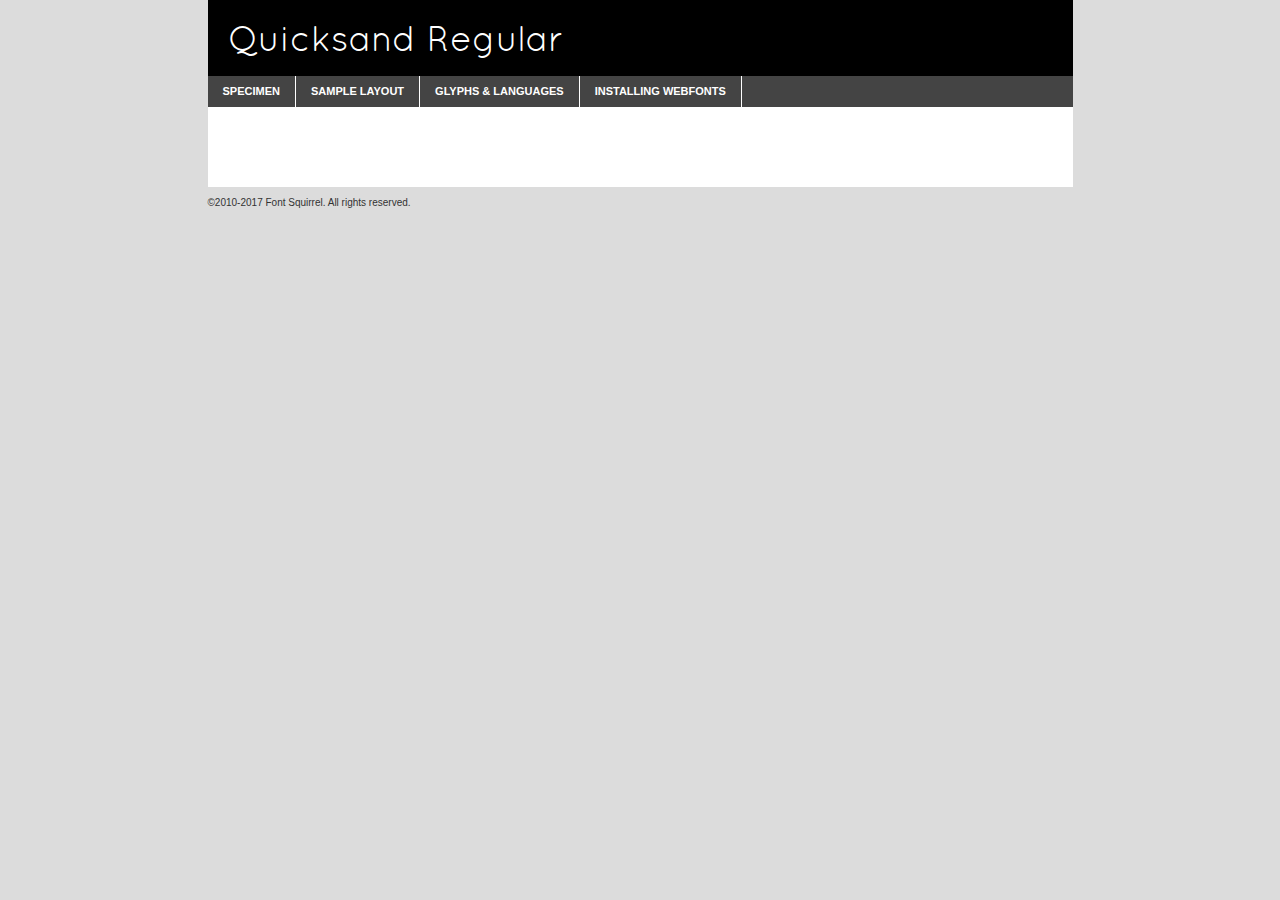
<file: css/fonts/quicksand/quicksand-regular-demo.html>
<!DOCTYPE html PUBLIC "-//W3C//DTD XHTML 1.0 Transitional//EN"
	"http://www.w3.org/TR/xhtml1/DTD/xhtml1-transitional.dtd">

<html xmlns="http://www.w3.org/1999/xhtml" xml:lang="en" lang="en">
<head>
	<meta http-equiv="Content-Type" content="text/html; charset=utf-8" />
	<script src="http://ajax.googleapis.com/ajax/libs/jquery/1.7.2/jquery.min.js" type="text/javascript" charset="utf-8"></script>
	<script type="text/javascript">
	(function($){$.fn.easyTabs=function(option){var param=jQuery.extend({fadeSpeed:"fast",defaultContent:1,activeClass:'active'},option);$(this).each(function(){var thisId="#"+this.id;if(param.defaultContent==''){param.defaultContent=1;}
	if(typeof param.defaultContent=="number")
	{var defaultTab=$(thisId+" .tabs li:eq("+(param.defaultContent-1)+") a").attr('href').substr(1);}else{var defaultTab=param.defaultContent;}
	$(thisId+" .tabs li a").each(function(){var tabToHide=$(this).attr('href').substr(1);$("#"+tabToHide).addClass('easytabs-tab-content');});hideAll();changeContent(defaultTab);function hideAll(){$(thisId+" .easytabs-tab-content").hide();}
	function changeContent(tabId){hideAll();$(thisId+" .tabs li").removeClass(param.activeClass);$(thisId+" .tabs li a[href=#"+tabId+"]").closest('li').addClass(param.activeClass);if(param.fadeSpeed!="none")
	{$(thisId+" #"+tabId).fadeIn(param.fadeSpeed);}else{$(thisId+" #"+tabId).show();}}
	$(thisId+" .tabs li").click(function(){var tabId=$(this).find('a').attr('href').substr(1);changeContent(tabId);return false;});});}})(jQuery);
	</script>
	<link rel="stylesheet" href="specimen_files/specimen_stylesheet.css" type="text/css" charset="utf-8" />
	<link rel="stylesheet" href="stylesheet.css" type="text/css" charset="utf-8" />

	<style type="text/css">
					body{
				font-family: 'quicksandregular';
							}
		</style>

	<title>Quicksand Regular Specimen</title>
	
	
	<script type="text/javascript" charset="utf-8">
		$(document).ready(function() {
			$('#container').easyTabs({defaultContent:1});
		});
	</script>
</head>

<body>
<div id="container">
	<div id="header">
		Quicksand Regular	</div>
	<ul class="tabs">
		<li><a href="#specimen">Specimen</a></li>
		<li><a href="#layout">Sample Layout</a></li>
				<li><a href="#glyphs">Glyphs &amp; Languages</a></li>
		<li><a href="#installing">Installing Webfonts</a></li>
		
	</ul>
	
	<div id="main_content">

		
			<div id="specimen">
		
				<div class="section">
					<div class="grid12 firstcol">
						<div class="huge">AaBb</div>
					</div>
				</div>
		
				<div class="section">
					<div class="glyph_range">A&#x200B;B&#x200b;C&#x200b;D&#x200b;E&#x200b;F&#x200b;G&#x200b;H&#x200b;I&#x200b;J&#x200b;K&#x200b;L&#x200b;M&#x200b;N&#x200b;O&#x200b;P&#x200b;Q&#x200b;R&#x200b;S&#x200b;T&#x200b;U&#x200b;V&#x200b;W&#x200b;X&#x200b;Y&#x200b;Z&#x200b;a&#x200b;b&#x200b;c&#x200b;d&#x200b;e&#x200b;f&#x200b;g&#x200b;h&#x200b;i&#x200b;j&#x200b;k&#x200b;l&#x200b;m&#x200b;n&#x200b;o&#x200b;p&#x200b;q&#x200b;r&#x200b;s&#x200b;t&#x200b;u&#x200b;v&#x200b;w&#x200b;x&#x200b;y&#x200b;z&#x200b;1&#x200b;2&#x200b;3&#x200b;4&#x200b;5&#x200b;6&#x200b;7&#x200b;8&#x200b;9&#x200b;0&#x200b;&amp;&#x200b;.&#x200b;,&#x200b;?&#x200b;!&#x200b;&#64;&#x200b;(&#x200b;)&#x200b;#&#x200b;$&#x200b;%&#x200b;*&#x200b;+&#x200b;-&#x200b;=&#x200b;:&#x200b;;</div>
				</div>
				<div class="section">
					<div class="grid12 firstcol">
						<table class="sample_table">
							<tr><td>10</td><td class="size10">abcdefghijklmnopqrstuvwxyzABCDEFGHIJKLMNOPQRSTUVWXYZ0123456789abcdefghijklmnopqrstuvwxyzABCDEFGHIJKLMNOPQRSTUVWXYZ0123456789abcdefghijklmnopqrstuvwxyzABCDEFGHIJKLMNOPQRSTUVWXYZ</td></tr>
							<tr><td>11</td><td class="size11">abcdefghijklmnopqrstuvwxyzABCDEFGHIJKLMNOPQRSTUVWXYZ0123456789abcdefghijklmnopqrstuvwxyzABCDEFGHIJKLMNOPQRSTUVWXYZ0123456789abcdefghijklmnopqrstuvwxyzABCDEFGHIJKLMNOPQRSTUVWXYZ</td></tr>
							<tr><td>12</td><td class="size12">abcdefghijklmnopqrstuvwxyzABCDEFGHIJKLMNOPQRSTUVWXYZ0123456789abcdefghijklmnopqrstuvwxyzABCDEFGHIJKLMNOPQRSTUVWXYZ0123456789abcdefghijklmnopqrstuvwxyzABCDEFGHIJKLMNOPQRSTUVWXYZ</td></tr>
							<tr><td>13</td><td class="size13">abcdefghijklmnopqrstuvwxyzABCDEFGHIJKLMNOPQRSTUVWXYZ0123456789abcdefghijklmnopqrstuvwxyzABCDEFGHIJKLMNOPQRSTUVWXYZ0123456789abcdefghijklmnopqrstuvwxyzABCDEFGHIJKLMNOPQRSTUVWXYZ</td></tr>
							<tr><td>14</td><td class="size14">abcdefghijklmnopqrstuvwxyzABCDEFGHIJKLMNOPQRSTUVWXYZ0123456789abcdefghijklmnopqrstuvwxyzABCDEFGHIJKLMNOPQRSTUVWXYZ0123456789abcdefghijklmnopqrstuvwxyzABCDEFGHIJKLMNOPQRSTUVWXYZ</td></tr>
							<tr><td>16</td><td class="size16">abcdefghijklmnopqrstuvwxyzABCDEFGHIJKLMNOPQRSTUVWXYZ0123456789abcdefghijklmnopqrstuvwxyzABCDEFGHIJKLMNOPQRSTUVWXYZ</td></tr>
							<tr><td>18</td><td class="size18">abcdefghijklmnopqrstuvwxyzABCDEFGHIJKLMNOPQRSTUVWXYZ0123456789abcdefghijklmnopqrstuvwxyzABCDEFGHIJKLMNOPQRSTUVWXYZ</td></tr>
							<tr><td>20</td><td class="size20">abcdefghijklmnopqrstuvwxyzABCDEFGHIJKLMNOPQRSTUVWXYZ0123456789abcdefghijklmnopqrstuvwxyzABCDEFGHIJKLMNOPQRSTUVWXYZ</td></tr>
							<tr><td>24</td><td class="size24">abcdefghijklmnopqrstuvwxyzABCDEFGHIJKLMNOPQRSTUVWXYZ0123456789abcdefghijklmnopqrstuvwxyzABCDEFGHIJKLMNOPQRSTUVWXYZ</td></tr>
							<tr><td>30</td><td class="size30">abcdefghijklmnopqrstuvwxyzABCDEFGHIJKLMNOPQRSTUVWXYZ0123456789abcdefghijklmnopqrstuvwxyzABCDEFGHIJKLMNOPQRSTUVWXYZ</td></tr>
							<tr><td>36</td><td class="size36">abcdefghijklmnopqrstuvwxyzABCDEFGHIJKLMNOPQRSTUVWXYZ0123456789abcdefghijklmnopqrstuvwxyzABCDEFGHIJKLMNOPQRSTUVWXYZ</td></tr>
							<tr><td>48</td><td class="size48">abcdefghijklmnopqrstuvwxyzABCDEFGHIJKLMNOPQRSTUVWXYZ0123456789abcdefghijklmnopqrstuvwxyzABCDEFGHIJKLMNOPQRSTUVWXYZ</td></tr>
							<tr><td>60</td><td class="size60">abcdefghijklmnopqrstuvwxyzABCDEFGHIJKLMNOPQRSTUVWXYZ0123456789abcdefghijklmnopqrstuvwxyzABCDEFGHIJKLMNOPQRSTUVWXYZ</td></tr>
							<tr><td>72</td><td class="size72">abcdefghijklmnopqrstuvwxyzABCDEFGHIJKLMNOPQRSTUVWXYZ0123456789abcdefghijklmnopqrstuvwxyzABCDEFGHIJKLMNOPQRSTUVWXYZ</td></tr>
							<tr><td>90</td><td class="size90">abcdefghijklmnopqrstuvwxyzABCDEFGHIJKLMNOPQRSTUVWXYZ0123456789abcdefghijklmnopqrstuvwxyzABCDEFGHIJKLMNOPQRSTUVWXYZ</td></tr>
						</table>
				
					</div>
			
				</div>
		
		
		
								<div class="section" id="bodycomparison">


										<div id="xheight">
				<div class="fontbody">&#x25FC;&#x25FC;&#x25FC;&#x25FC;&#x25FC;&#x25FC;&#x25FC;&#x25FC;&#x25FC;&#x25FC;&#x25FC;&#x25FC;&#x25FC;&#x25FC;&#x25FC;&#x25FC;&#x25FC;&#x25FC;&#x25FC;&#x25FC;&#x25FC;&#x25FC;&#x25FC;&#x25FC;&#x25FC;&#x25FC;&#x25FC;&#x25FC;&#x25FC;&#x25FC;&#x25FC;&#x25FC;&#x25FC;&#x25FC;&#x25FC;&#x25FC;&#x25FC;&#x25FC;&#x25FC;&#x25FC;&#x25FC;&#x25FC;&#x25FC;&#x25FC;&#x25FC;&#x25FC;&#x25FC;&#x25FC;&#x25FC;&#x25FC;&#x25FC;&#x25FC;&#x25FC;&#x25FC;&#x25FC;&#x25FC;&#x25FC;&#x25FC;&#x25FC;&#x25FC;&#x25FC;&#x25FC;&#x25FC;&#x25FC;&#x25FC;&#x25FC;&#x25FC;&#x25FC;&#x25FC;&#x25FC;&#x25FC;&#x25FC;&#x25FC;&#x25FC;&#x25FC;&#x25FC;&#x25FC;&#x25FC;&#x25FC;&#x25FC;&#x25FC;&#x25FC;&#x25FC;&#x25FC;&#x25FC;&#x25FC;&#x25FC;&#x25FC;&#x25FC;&#x25FC;&#x25FC;&#x25FC;&#x25FC;&#x25FC;&#x25FC;&#x25FC;&#x25FC;&#x25FC;&#x25FC;body</div><div class="arialbody">body</div><div class="verdanabody">body</div><div class="georgiabody">body</div></div>
										<div class="fontbody" style="z-index:1">
											body<span>Quicksand Regular</span>
										</div>
										<div class="arialbody" style="z-index:1">
											body<span>Arial</span>
										</div>
										<div class="verdanabody" style="z-index:1">
											body<span>Verdana</span>
										</div>
										<div class="georgiabody" style="z-index:1">
											body<span>Georgia</span>
										</div>



								</div>
		
		
				<div class="section psample psample_row1" id="">
					
					<div class="grid2 firstcol">
						<p class="size10"><span>10.</span>Aenean lacinia bibendum nulla sed consectetur. Fusce dapibus, tellus ac cursus commodo, tortor mauris condimentum nibh, ut fermentum massa justo sit amet risus. Nullam id dolor id nibh ultricies vehicula ut id elit. Cum sociis natoque penatibus et magnis dis parturient montes, nascetur ridiculus mus. Nulla vitae elit libero, a pharetra augue.</p>
			
					</div>
					<div class="grid3">
						<p class="size11"><span>11.</span>Aenean lacinia bibendum nulla sed consectetur. Fusce dapibus, tellus ac cursus commodo, tortor mauris condimentum nibh, ut fermentum massa justo sit amet risus. Nullam id dolor id nibh ultricies vehicula ut id elit. Cum sociis natoque penatibus et magnis dis parturient montes, nascetur ridiculus mus. Nulla vitae elit libero, a pharetra augue.</p>
			
					</div>
					<div class="grid3">
						<p class="size12"><span>12.</span>Aenean lacinia bibendum nulla sed consectetur. Fusce dapibus, tellus ac cursus commodo, tortor mauris condimentum nibh, ut fermentum massa justo sit amet risus. Nullam id dolor id nibh ultricies vehicula ut id elit. Cum sociis natoque penatibus et magnis dis parturient montes, nascetur ridiculus mus. Nulla vitae elit libero, a pharetra augue.</p>
			
					</div>
					<div class="grid4">
						<p class="size13"><span>13.</span>Aenean lacinia bibendum nulla sed consectetur. Fusce dapibus, tellus ac cursus commodo, tortor mauris condimentum nibh, ut fermentum massa justo sit amet risus. Nullam id dolor id nibh ultricies vehicula ut id elit. Cum sociis natoque penatibus et magnis dis parturient montes, nascetur ridiculus mus. Nulla vitae elit libero, a pharetra augue.</p>
			
					</div>
					<div class="white_blend"></div>
					
				</div>
				<div class="section psample psample_row2" id="">
					<div class="grid3 firstcol">
						<p class="size14"><span>14.</span>Aenean lacinia bibendum nulla sed consectetur. Fusce dapibus, tellus ac cursus commodo, tortor mauris condimentum nibh, ut fermentum massa justo sit amet risus. Nullam id dolor id nibh ultricies vehicula ut id elit. Cum sociis natoque penatibus et magnis dis parturient montes, nascetur ridiculus mus. Nulla vitae elit libero, a pharetra augue.</p>
			
					</div>
					<div class="grid4">
						<p class="size16"><span>16.</span>Aenean lacinia bibendum nulla sed consectetur. Fusce dapibus, tellus ac cursus commodo, tortor mauris condimentum nibh, ut fermentum massa justo sit amet risus. Nullam id dolor id nibh ultricies vehicula ut id elit. Cum sociis natoque penatibus et magnis dis parturient montes, nascetur ridiculus mus. Nulla vitae elit libero, a pharetra augue.</p>
			
					</div>
					<div class="grid5">
						<p class="size18"><span>18.</span>Aenean lacinia bibendum nulla sed consectetur. Fusce dapibus, tellus ac cursus commodo, tortor mauris condimentum nibh, ut fermentum massa justo sit amet risus. Nullam id dolor id nibh ultricies vehicula ut id elit. Cum sociis natoque penatibus et magnis dis parturient montes, nascetur ridiculus mus. Nulla vitae elit libero, a pharetra augue.</p>
			
					</div>

					<div class="white_blend"></div>

				</div>
				
				<div class="section psample psample_row3" id="">
					<div class="grid5 firstcol">
						<p class="size20"><span>20.</span>Aenean lacinia bibendum nulla sed consectetur. Fusce dapibus, tellus ac cursus commodo, tortor mauris condimentum nibh, ut fermentum massa justo sit amet risus. Nullam id dolor id nibh ultricies vehicula ut id elit. Cum sociis natoque penatibus et magnis dis parturient montes, nascetur ridiculus mus. Nulla vitae elit libero, a pharetra augue.</p>
					</div>
					<div class="grid7">
						<p class="size24"><span>24.</span>Aenean lacinia bibendum nulla sed consectetur. Fusce dapibus, tellus ac cursus commodo, tortor mauris condimentum nibh, ut fermentum massa justo sit amet risus. Nullam id dolor id nibh ultricies vehicula ut id elit. Cum sociis natoque penatibus et magnis dis parturient montes, nascetur ridiculus mus. Nulla vitae elit libero, a pharetra augue.</p>
					</div>
					
					<div class="white_blend"></div>
					
				</div>
				
				<div class="section psample psample_row4" id="">
					<div class="grid12 firstcol">
						<p class="size30"><span>30.</span>Aenean lacinia bibendum nulla sed consectetur. Fusce dapibus, tellus ac cursus commodo, tortor mauris condimentum nibh, ut fermentum massa justo sit amet risus. Nullam id dolor id nibh ultricies vehicula ut id elit. Cum sociis natoque penatibus et magnis dis parturient montes, nascetur ridiculus mus. Nulla vitae elit libero, a pharetra augue.</p>
					</div>
					<div class="white_blend"></div>
					
				</div>
				
				
				
				<div class="section psample psample_row1 fullreverse">
					<div class="grid2 firstcol">
						<p class="size10"><span>10.</span>Aenean lacinia bibendum nulla sed consectetur. Fusce dapibus, tellus ac cursus commodo, tortor mauris condimentum nibh, ut fermentum massa justo sit amet risus. Nullam id dolor id nibh ultricies vehicula ut id elit. Cum sociis natoque penatibus et magnis dis parturient montes, nascetur ridiculus mus. Nulla vitae elit libero, a pharetra augue.</p>
			
					</div>
					<div class="grid3">
						<p class="size11"><span>11.</span>Aenean lacinia bibendum nulla sed consectetur. Fusce dapibus, tellus ac cursus commodo, tortor mauris condimentum nibh, ut fermentum massa justo sit amet risus. Nullam id dolor id nibh ultricies vehicula ut id elit. Cum sociis natoque penatibus et magnis dis parturient montes, nascetur ridiculus mus. Nulla vitae elit libero, a pharetra augue.</p>
			
					</div>
					<div class="grid3">
						<p class="size12"><span>12.</span>Aenean lacinia bibendum nulla sed consectetur. Fusce dapibus, tellus ac cursus commodo, tortor mauris condimentum nibh, ut fermentum massa justo sit amet risus. Nullam id dolor id nibh ultricies vehicula ut id elit. Cum sociis natoque penatibus et magnis dis parturient montes, nascetur ridiculus mus. Nulla vitae elit libero, a pharetra augue.</p>
			
					</div>
					<div class="grid4">
						<p class="size13"><span>13.</span>Aenean lacinia bibendum nulla sed consectetur. Fusce dapibus, tellus ac cursus commodo, tortor mauris condimentum nibh, ut fermentum massa justo sit amet risus. Nullam id dolor id nibh ultricies vehicula ut id elit. Cum sociis natoque penatibus et magnis dis parturient montes, nascetur ridiculus mus. Nulla vitae elit libero, a pharetra augue.</p>
			
					</div>
					<div class="black_blend"></div>
					
				</div>
				
				<div class="section psample psample_row2 fullreverse">
					<div class="grid3 firstcol">
						<p class="size14"><span>14.</span>Aenean lacinia bibendum nulla sed consectetur. Fusce dapibus, tellus ac cursus commodo, tortor mauris condimentum nibh, ut fermentum massa justo sit amet risus. Nullam id dolor id nibh ultricies vehicula ut id elit. Cum sociis natoque penatibus et magnis dis parturient montes, nascetur ridiculus mus. Nulla vitae elit libero, a pharetra augue.</p>
			
					</div>
					<div class="grid4">
						<p class="size16"><span>16.</span>Aenean lacinia bibendum nulla sed consectetur. Fusce dapibus, tellus ac cursus commodo, tortor mauris condimentum nibh, ut fermentum massa justo sit amet risus. Nullam id dolor id nibh ultricies vehicula ut id elit. Cum sociis natoque penatibus et magnis dis parturient montes, nascetur ridiculus mus. Nulla vitae elit libero, a pharetra augue.</p>
			
					</div>
					<div class="grid5">
						<p class="size18"><span>18.</span>Aenean lacinia bibendum nulla sed consectetur. Fusce dapibus, tellus ac cursus commodo, tortor mauris condimentum nibh, ut fermentum massa justo sit amet risus. Nullam id dolor id nibh ultricies vehicula ut id elit. Cum sociis natoque penatibus et magnis dis parturient montes, nascetur ridiculus mus. Nulla vitae elit libero, a pharetra augue.</p>
			
					</div>
					<div class="black_blend"></div>

				</div>
				
				<div class="section psample fullreverse psample_row3" id="">
					<div class="grid5 firstcol">
						<p class="size20"><span>20.</span>Aenean lacinia bibendum nulla sed consectetur. Fusce dapibus, tellus ac cursus commodo, tortor mauris condimentum nibh, ut fermentum massa justo sit amet risus. Nullam id dolor id nibh ultricies vehicula ut id elit. Cum sociis natoque penatibus et magnis dis parturient montes, nascetur ridiculus mus. Nulla vitae elit libero, a pharetra augue.</p>
					</div>
					<div class="grid7">
						<p class="size24"><span>24.</span>Aenean lacinia bibendum nulla sed consectetur. Fusce dapibus, tellus ac cursus commodo, tortor mauris condimentum nibh, ut fermentum massa justo sit amet risus. Nullam id dolor id nibh ultricies vehicula ut id elit. Cum sociis natoque penatibus et magnis dis parturient montes, nascetur ridiculus mus. Nulla vitae elit libero, a pharetra augue.</p>
					</div>
					
					<div class="black_blend"></div>
					
				</div>
				
				<div class="section psample fullreverse psample_row4" id="" style="border-bottom: 20px #000 solid;">
					<div class="grid12 firstcol">
						<p class="size30"><span>30.</span>Aenean lacinia bibendum nulla sed consectetur. Fusce dapibus, tellus ac cursus commodo, tortor mauris condimentum nibh, ut fermentum massa justo sit amet risus. Nullam id dolor id nibh ultricies vehicula ut id elit. Cum sociis natoque penatibus et magnis dis parturient montes, nascetur ridiculus mus. Nulla vitae elit libero, a pharetra augue.</p>
					</div>
					<div class="black_blend"></div>
					
				</div>
				
				
				
				
			</div>
			
			<div id="layout">
				
				<div class="section">
					
					<div class="grid12 firstcol">
						<h1>Lorem Ipsum Dolor</h1>
						<h2>Etiam porta sem malesuada magna mollis euismod</h2>
						
						<p class="byline">By <a href="#link">Aenean Lacinia</a></p>
					</div>
				</div>
				<div class="section">
					<div class="grid8 firstcol">
						<p class="large">Donec sed odio dui. Morbi leo risus, porta ac consectetur ac, vestibulum at eros. Fusce dapibus, tellus ac cursus commodo, tortor mauris condimentum nibh, ut fermentum massa justo sit amet risus. </p>

						
						<h3>Pellentesque ornare sem</h3>

						<p>Maecenas sed diam eget risus varius blandit sit amet non magna. Maecenas faucibus mollis interdum. Donec ullamcorper nulla non metus auctor fringilla. Nullam id dolor id nibh ultricies vehicula ut id elit. Nullam id dolor id nibh ultricies vehicula ut id elit. </p>

						<p>Aenean eu leo quam. Pellentesque ornare sem lacinia quam venenatis vestibulum. Lorem ipsum dolor sit amet, consectetur adipiscing elit. Cum sociis natoque penatibus et magnis dis parturient montes, nascetur ridiculus mus. </p>

						<p>Nulla vitae elit libero, a pharetra augue. Praesent commodo cursus magna, vel scelerisque nisl consectetur et. Aenean lacinia bibendum nulla sed consectetur. </p>

						<p>Nullam quis risus eget urna mollis ornare vel eu leo. Nullam quis risus eget urna mollis ornare vel eu leo. Maecenas sed diam eget risus varius blandit sit amet non magna. Donec ullamcorper nulla non metus auctor fringilla. </p>

						<h3>Cras mattis consectetur</h3>

						<p>Aenean eu leo quam. Pellentesque ornare sem lacinia quam venenatis vestibulum. Aenean lacinia bibendum nulla sed consectetur. Integer posuere erat a ante venenatis dapibus posuere velit aliquet. Cras mattis consectetur purus sit amet fermentum. </p>

						<p>Nullam id dolor id nibh ultricies vehicula ut id elit. Nullam quis risus eget urna mollis ornare vel eu leo. Cras mattis consectetur purus sit amet fermentum.</p>
					</div>
					
					<div class="grid4 sidebar">
						
						<div class="box reverse">
							<p class="last">Nullam quis risus eget urna mollis ornare vel eu leo. Donec ullamcorper nulla non metus auctor fringilla. Cras mattis consectetur purus sit amet fermentum. Sed posuere consectetur est at lobortis. Lorem ipsum dolor sit amet, consectetur adipiscing elit. </p>
						</div>
						
						<p class="caption">Maecenas sed diam eget risus varius.</p>

						<p>Vestibulum id ligula porta felis euismod semper. Integer posuere erat a ante venenatis dapibus posuere velit aliquet. Vestibulum id ligula porta felis euismod semper. Sed posuere consectetur est at lobortis. Maecenas sed diam eget risus varius blandit sit amet non magna. Fusce dapibus, tellus ac cursus commodo, tortor mauris condimentum nibh, ut fermentum massa justo sit amet risus. </p>

					

						<p>Duis mollis, est non commodo luctus, nisi erat porttitor ligula, eget lacinia odio sem nec elit. Aenean lacinia bibendum nulla sed consectetur. Vivamus sagittis lacus vel augue laoreet rutrum faucibus dolor auctor. Aenean lacinia bibendum nulla sed consectetur. Nullam quis risus eget urna mollis ornare vel eu leo. </p>

						<p>Praesent commodo cursus magna, vel scelerisque nisl consectetur et. Donec ullamcorper nulla non metus auctor fringilla. Maecenas faucibus mollis interdum. Fusce dapibus, tellus ac cursus commodo, tortor mauris condimentum nibh, ut fermentum massa justo sit amet risus. </p>

					</div>
				</div>
				
			</div>


			



		<div id="glyphs">
			<div class="section">
				<div class="grid12 firstcol">
			
				<h1>Language Support</h1>
				<p>The subset of Quicksand Regular in this kit supports the following languages:<br />
			
					Albanian, Basque, Breton, Chamorro, Danish, Dutch, English, Faroese, Finnish, French, Frisian, Galician, German, Icelandic, Italian, Malagasy, Norwegian, Portuguese, Spanish, Alsatian, Aragonese, Arapaho, Arrernte, Asturian, Aymara, Bislama, Cebuano, Corsican, Fijian, French_creole, Genoese, Gilbertese, Greenlandic, Haitian_creole, Hiligaynon, Hmong, Hopi, Ibanag, Iloko_ilokano, Indonesian, Interglossa_glosa, Interlingua, Irish_gaelic, Jerriais, Lojban, Lombard, Luxembourgeois, Manx, Mohawk, Norfolk_pitcairnese, Occitan, Oromo, Pangasinan, Papiamento, Piedmontese, Potawatomi, Rhaeto-romance, Romansh, Rotokas, Sami_lule, Samoan, Sardinian, Scots_gaelic, Seychelles_creole, Shona, Sicilian, Somali, Southern_ndebele, Swahili, Swati_swazi, Tagalog_filipino_pilipino, Tetum, Tok_pisin, Uyghur_latinized, Volapuk, Walloon, Warlpiri, Xhosa, Yapese, Zulu, Latinbasic, Ubasic, Demo				</p>
				<h1>Glyph Chart</h1>
				<p>The subset of Quicksand Regular in this kit includes all the glyphs listed below. Unicode entities are included above each glyph to help you insert individual characters into your layout.</p>
				<div id="glyph_chart">
			
																														 <div><p>&amp;#32;</p>&#32;</div>
																				 <div><p>&amp;#33;</p>&#33;</div>
																				 <div><p>&amp;#34;</p>&#34;</div>
																				 <div><p>&amp;#35;</p>&#35;</div>
																				 <div><p>&amp;#36;</p>&#36;</div>
																				 <div><p>&amp;#37;</p>&#37;</div>
																				 <div><p>&amp;#38;</p>&#38;</div>
																				 <div><p>&amp;#39;</p>&#39;</div>
																				 <div><p>&amp;#40;</p>&#40;</div>
																				 <div><p>&amp;#41;</p>&#41;</div>
																				 <div><p>&amp;#42;</p>&#42;</div>
																				 <div><p>&amp;#43;</p>&#43;</div>
																				 <div><p>&amp;#44;</p>&#44;</div>
																				 <div><p>&amp;#45;</p>&#45;</div>
																				 <div><p>&amp;#46;</p>&#46;</div>
																				 <div><p>&amp;#47;</p>&#47;</div>
																				 <div><p>&amp;#48;</p>&#48;</div>
																				 <div><p>&amp;#49;</p>&#49;</div>
																				 <div><p>&amp;#50;</p>&#50;</div>
																				 <div><p>&amp;#51;</p>&#51;</div>
																				 <div><p>&amp;#52;</p>&#52;</div>
																				 <div><p>&amp;#53;</p>&#53;</div>
																				 <div><p>&amp;#54;</p>&#54;</div>
																				 <div><p>&amp;#55;</p>&#55;</div>
																				 <div><p>&amp;#56;</p>&#56;</div>
																				 <div><p>&amp;#57;</p>&#57;</div>
																				 <div><p>&amp;#58;</p>&#58;</div>
																				 <div><p>&amp;#59;</p>&#59;</div>
																				 <div><p>&amp;#60;</p>&#60;</div>
																				 <div><p>&amp;#61;</p>&#61;</div>
																				 <div><p>&amp;#62;</p>&#62;</div>
																				 <div><p>&amp;#63;</p>&#63;</div>
																				 <div><p>&amp;#64;</p>&#64;</div>
																				 <div><p>&amp;#65;</p>&#65;</div>
																				 <div><p>&amp;#66;</p>&#66;</div>
																				 <div><p>&amp;#67;</p>&#67;</div>
																				 <div><p>&amp;#68;</p>&#68;</div>
																				 <div><p>&amp;#69;</p>&#69;</div>
																				 <div><p>&amp;#70;</p>&#70;</div>
																				 <div><p>&amp;#71;</p>&#71;</div>
																				 <div><p>&amp;#72;</p>&#72;</div>
																				 <div><p>&amp;#73;</p>&#73;</div>
																				 <div><p>&amp;#74;</p>&#74;</div>
																				 <div><p>&amp;#75;</p>&#75;</div>
																				 <div><p>&amp;#76;</p>&#76;</div>
																				 <div><p>&amp;#77;</p>&#77;</div>
																				 <div><p>&amp;#78;</p>&#78;</div>
																				 <div><p>&amp;#79;</p>&#79;</div>
																				 <div><p>&amp;#80;</p>&#80;</div>
																				 <div><p>&amp;#81;</p>&#81;</div>
																				 <div><p>&amp;#82;</p>&#82;</div>
																				 <div><p>&amp;#83;</p>&#83;</div>
																				 <div><p>&amp;#84;</p>&#84;</div>
																				 <div><p>&amp;#85;</p>&#85;</div>
																				 <div><p>&amp;#86;</p>&#86;</div>
																				 <div><p>&amp;#87;</p>&#87;</div>
																				 <div><p>&amp;#88;</p>&#88;</div>
																				 <div><p>&amp;#89;</p>&#89;</div>
																				 <div><p>&amp;#90;</p>&#90;</div>
																				 <div><p>&amp;#91;</p>&#91;</div>
																				 <div><p>&amp;#92;</p>&#92;</div>
																				 <div><p>&amp;#93;</p>&#93;</div>
																				 <div><p>&amp;#94;</p>&#94;</div>
																				 <div><p>&amp;#95;</p>&#95;</div>
																				 <div><p>&amp;#96;</p>&#96;</div>
																				 <div><p>&amp;#97;</p>&#97;</div>
																				 <div><p>&amp;#98;</p>&#98;</div>
																				 <div><p>&amp;#99;</p>&#99;</div>
																				 <div><p>&amp;#100;</p>&#100;</div>
																				 <div><p>&amp;#101;</p>&#101;</div>
																				 <div><p>&amp;#102;</p>&#102;</div>
																				 <div><p>&amp;#103;</p>&#103;</div>
																				 <div><p>&amp;#104;</p>&#104;</div>
																				 <div><p>&amp;#105;</p>&#105;</div>
																				 <div><p>&amp;#106;</p>&#106;</div>
																				 <div><p>&amp;#107;</p>&#107;</div>
																				 <div><p>&amp;#108;</p>&#108;</div>
																				 <div><p>&amp;#109;</p>&#109;</div>
																				 <div><p>&amp;#110;</p>&#110;</div>
																				 <div><p>&amp;#111;</p>&#111;</div>
																				 <div><p>&amp;#112;</p>&#112;</div>
																				 <div><p>&amp;#113;</p>&#113;</div>
																				 <div><p>&amp;#114;</p>&#114;</div>
																				 <div><p>&amp;#115;</p>&#115;</div>
																				 <div><p>&amp;#116;</p>&#116;</div>
																				 <div><p>&amp;#117;</p>&#117;</div>
																				 <div><p>&amp;#118;</p>&#118;</div>
																				 <div><p>&amp;#119;</p>&#119;</div>
																				 <div><p>&amp;#120;</p>&#120;</div>
																				 <div><p>&amp;#121;</p>&#121;</div>
																				 <div><p>&amp;#122;</p>&#122;</div>
																				 <div><p>&amp;#123;</p>&#123;</div>
																				 <div><p>&amp;#124;</p>&#124;</div>
																				 <div><p>&amp;#125;</p>&#125;</div>
																				 <div><p>&amp;#126;</p>&#126;</div>
																				 <div><p>&amp;#160;</p>&#160;</div>
																				 <div><p>&amp;#161;</p>&#161;</div>
																				 <div><p>&amp;#162;</p>&#162;</div>
																				 <div><p>&amp;#163;</p>&#163;</div>
																				 <div><p>&amp;#165;</p>&#165;</div>
																				 <div><p>&amp;#168;</p>&#168;</div>
																				 <div><p>&amp;#169;</p>&#169;</div>
																				 <div><p>&amp;#170;</p>&#170;</div>
																				 <div><p>&amp;#171;</p>&#171;</div>
																				 <div><p>&amp;#173;</p>&#173;</div>
																				 <div><p>&amp;#174;</p>&#174;</div>
																				 <div><p>&amp;#176;</p>&#176;</div>
																				 <div><p>&amp;#178;</p>&#178;</div>
																				 <div><p>&amp;#180;</p>&#180;</div>
																				 <div><p>&amp;#182;</p>&#182;</div>
																				 <div><p>&amp;#183;</p>&#183;</div>
																				 <div><p>&amp;#184;</p>&#184;</div>
																				 <div><p>&amp;#186;</p>&#186;</div>
																				 <div><p>&amp;#187;</p>&#187;</div>
																				 <div><p>&amp;#191;</p>&#191;</div>
																				 <div><p>&amp;#192;</p>&#192;</div>
																				 <div><p>&amp;#193;</p>&#193;</div>
																				 <div><p>&amp;#194;</p>&#194;</div>
																				 <div><p>&amp;#195;</p>&#195;</div>
																				 <div><p>&amp;#196;</p>&#196;</div>
																				 <div><p>&amp;#197;</p>&#197;</div>
																				 <div><p>&amp;#198;</p>&#198;</div>
																				 <div><p>&amp;#199;</p>&#199;</div>
																				 <div><p>&amp;#200;</p>&#200;</div>
																				 <div><p>&amp;#201;</p>&#201;</div>
																				 <div><p>&amp;#202;</p>&#202;</div>
																				 <div><p>&amp;#203;</p>&#203;</div>
																				 <div><p>&amp;#204;</p>&#204;</div>
																				 <div><p>&amp;#205;</p>&#205;</div>
																				 <div><p>&amp;#206;</p>&#206;</div>
																				 <div><p>&amp;#207;</p>&#207;</div>
																				 <div><p>&amp;#208;</p>&#208;</div>
																				 <div><p>&amp;#209;</p>&#209;</div>
																				 <div><p>&amp;#210;</p>&#210;</div>
																				 <div><p>&amp;#211;</p>&#211;</div>
																				 <div><p>&amp;#212;</p>&#212;</div>
																				 <div><p>&amp;#213;</p>&#213;</div>
																				 <div><p>&amp;#214;</p>&#214;</div>
																				 <div><p>&amp;#215;</p>&#215;</div>
																				 <div><p>&amp;#216;</p>&#216;</div>
																				 <div><p>&amp;#217;</p>&#217;</div>
																				 <div><p>&amp;#218;</p>&#218;</div>
																				 <div><p>&amp;#219;</p>&#219;</div>
																				 <div><p>&amp;#220;</p>&#220;</div>
																				 <div><p>&amp;#221;</p>&#221;</div>
																				 <div><p>&amp;#222;</p>&#222;</div>
																				 <div><p>&amp;#223;</p>&#223;</div>
																				 <div><p>&amp;#224;</p>&#224;</div>
																				 <div><p>&amp;#225;</p>&#225;</div>
																				 <div><p>&amp;#226;</p>&#226;</div>
																				 <div><p>&amp;#227;</p>&#227;</div>
																				 <div><p>&amp;#228;</p>&#228;</div>
																				 <div><p>&amp;#229;</p>&#229;</div>
																				 <div><p>&amp;#230;</p>&#230;</div>
																				 <div><p>&amp;#231;</p>&#231;</div>
																				 <div><p>&amp;#232;</p>&#232;</div>
																				 <div><p>&amp;#233;</p>&#233;</div>
																				 <div><p>&amp;#234;</p>&#234;</div>
																				 <div><p>&amp;#235;</p>&#235;</div>
																				 <div><p>&amp;#236;</p>&#236;</div>
																				 <div><p>&amp;#237;</p>&#237;</div>
																				 <div><p>&amp;#238;</p>&#238;</div>
																				 <div><p>&amp;#239;</p>&#239;</div>
																				 <div><p>&amp;#240;</p>&#240;</div>
																				 <div><p>&amp;#241;</p>&#241;</div>
																				 <div><p>&amp;#242;</p>&#242;</div>
																				 <div><p>&amp;#243;</p>&#243;</div>
																				 <div><p>&amp;#244;</p>&#244;</div>
																				 <div><p>&amp;#245;</p>&#245;</div>
																				 <div><p>&amp;#246;</p>&#246;</div>
																				 <div><p>&amp;#247;</p>&#247;</div>
																				 <div><p>&amp;#248;</p>&#248;</div>
																				 <div><p>&amp;#249;</p>&#249;</div>
																				 <div><p>&amp;#250;</p>&#250;</div>
																				 <div><p>&amp;#251;</p>&#251;</div>
																				 <div><p>&amp;#252;</p>&#252;</div>
																				 <div><p>&amp;#253;</p>&#253;</div>
																				 <div><p>&amp;#254;</p>&#254;</div>
																				 <div><p>&amp;#255;</p>&#255;</div>
																				 <div><p>&amp;#338;</p>&#338;</div>
																				 <div><p>&amp;#339;</p>&#339;</div>
																				 <div><p>&amp;#376;</p>&#376;</div>
																				 <div><p>&amp;#710;</p>&#710;</div>
																				 <div><p>&amp;#732;</p>&#732;</div>
																				 <div><p>&amp;#8192;</p>&#8192;</div>
																				 <div><p>&amp;#8193;</p>&#8193;</div>
																				 <div><p>&amp;#8194;</p>&#8194;</div>
																				 <div><p>&amp;#8195;</p>&#8195;</div>
																				 <div><p>&amp;#8196;</p>&#8196;</div>
																				 <div><p>&amp;#8197;</p>&#8197;</div>
																				 <div><p>&amp;#8198;</p>&#8198;</div>
																				 <div><p>&amp;#8199;</p>&#8199;</div>
																				 <div><p>&amp;#8200;</p>&#8200;</div>
																				 <div><p>&amp;#8201;</p>&#8201;</div>
																				 <div><p>&amp;#8202;</p>&#8202;</div>
																				 <div><p>&amp;#8208;</p>&#8208;</div>
																				 <div><p>&amp;#8209;</p>&#8209;</div>
																				 <div><p>&amp;#8210;</p>&#8210;</div>
																				 <div><p>&amp;#8211;</p>&#8211;</div>
																				 <div><p>&amp;#8212;</p>&#8212;</div>
																				 <div><p>&amp;#8216;</p>&#8216;</div>
																				 <div><p>&amp;#8217;</p>&#8217;</div>
																				 <div><p>&amp;#8218;</p>&#8218;</div>
																				 <div><p>&amp;#8220;</p>&#8220;</div>
																				 <div><p>&amp;#8221;</p>&#8221;</div>
																				 <div><p>&amp;#8222;</p>&#8222;</div>
																				 <div><p>&amp;#8226;</p>&#8226;</div>
																				 <div><p>&amp;#8230;</p>&#8230;</div>
																				 <div><p>&amp;#8239;</p>&#8239;</div>
																				 <div><p>&amp;#8249;</p>&#8249;</div>
																				 <div><p>&amp;#8250;</p>&#8250;</div>
																				 <div><p>&amp;#8287;</p>&#8287;</div>
																				 <div><p>&amp;#8482;</p>&#8482;</div>
																				 <div><p>&amp;#9724;</p>&#9724;</div>
																																						</div>	
				</div>
		
		
			</div>
		</div>
		
		
		<div id="specs">
			
		</div>
	
		<div id="installing">
			<div class="section">
				<div class="grid7 firstcol">
					<h1>Installing Webfonts</h1>
					
					<p>Webfonts are supported by all major browser platforms but not all in the same way. There are currently four different font formats that must be included in order to target all browsers. This includes TTF, WOFF, EOT and SVG.</p>
					
					<h2>1. Upload your webfonts</h2>
					<p>You must upload your webfont kit to your website. They should be in or near the same directory as your CSS files.</p>
					
					<h2>2. Include the webfont stylesheet</h2>
					<p>A special CSS @font-face declaration helps the various browsers select the appropriate font it needs without causing you a bunch of headaches. Learn more about this syntax by reading the <a href="https://www.fontspring.com/blog/further-hardening-of-the-bulletproof-syntax">Fontspring blog post</a> about it. The code for it is as follows:</p>


<code>
@font-face{ 
	font-family: 'MyWebFont';
	src: url('WebFont.eot');
	src: url('WebFont.eot?#iefix') format('embedded-opentype'),
	     url('WebFont.woff') format('woff'),
	     url('WebFont.ttf') format('truetype'),
	     url('WebFont.svg#webfont') format('svg');
}
</code>

	<p>We've already gone ahead and generated the code for you. All you have to do is link to the stylesheet in your HTML, like this:</p>
	<code>&lt;link rel=&quot;stylesheet&quot; href=&quot;stylesheet.css&quot; type=&quot;text/css&quot; charset=&quot;utf-8&quot; /&gt;</code>

					<h2>3. Modify your own stylesheet</h2>
					<p>To take advantage of your new fonts, you must tell your stylesheet to use them. Look at the original @font-face declaration above and find the property called "font-family." The name linked there will be what you use to reference the font. Prepend that webfont name to the font stack in the "font-family" property, inside the selector you want to change. For example:</p>
<code>p { font-family: 'WebFont', Arial, sans-serif; }</code>

<h2>4. Test</h2>
<p>Getting webfonts to work cross-browser <em>can</em> be tricky. Use the information in the sidebar to help you if you find that fonts aren't loading in a particular browser.</p>
				</div>
				
				<div class="grid5 sidebar">
					<div class="box">
						<h2>Troubleshooting<br />Font-Face Problems</h2>
						<p>Having trouble getting your webfonts to load in your new website? Here are some tips to sort out what might be the problem.</p>

						<h3>Fonts not showing in any browser</h3>

						<p>This sounds like you need to work on the plumbing. You either did not upload the fonts to the correct directory, or you did not link the fonts properly in the CSS. If you've confirmed that all this is correct and you still have a problem, take a look at your .htaccess file and see if requests are getting intercepted.</p>

						<h3>Fonts not loading in iPhone or iPad</h3>

						<p>The most common problem here is that you are serving the fonts from an IIS server. IIS refuses to serve files that have unknown MIME types. If that is the case, you must set the MIME type for SVG to "image/svg+xml" in the server settings. Follow these instructions from Microsoft if you need help.</p>

						<h3>Fonts not loading in Firefox</h3>

						<p>The primary reason for this failure? You are still using a version Firefox older than 3.5. So upgrade already! If that isn't it, then you are very likely serving fonts from a different domain. Firefox requires that all font assets be served from the same domain. Lastly it is possible that you need to add WOFF to your list of MIME types (if you are serving via IIS.)</p>

						<h3>Fonts not loading in IE</h3>

						<p>Are you looking at Internet Explorer on an actual Windows machine or are you cheating by using a service like Adobe BrowserLab? Many of these screenshot services do not render @font-face for IE. Best to test it on a real machine.</p>

						<h3>Fonts not loading in IE9</h3>

						<p>IE9, like Firefox, requires that fonts be served from the same domain as the website. Make sure that is the case.</p>
					</div>
				</div>
			</div>
			
		</div>
	
	</div>
	<div id="footer">
		<p>&copy;2010-2017 Font Squirrel. All rights reserved.</p>
	</div>
</div>
</body>
</html>
</file>
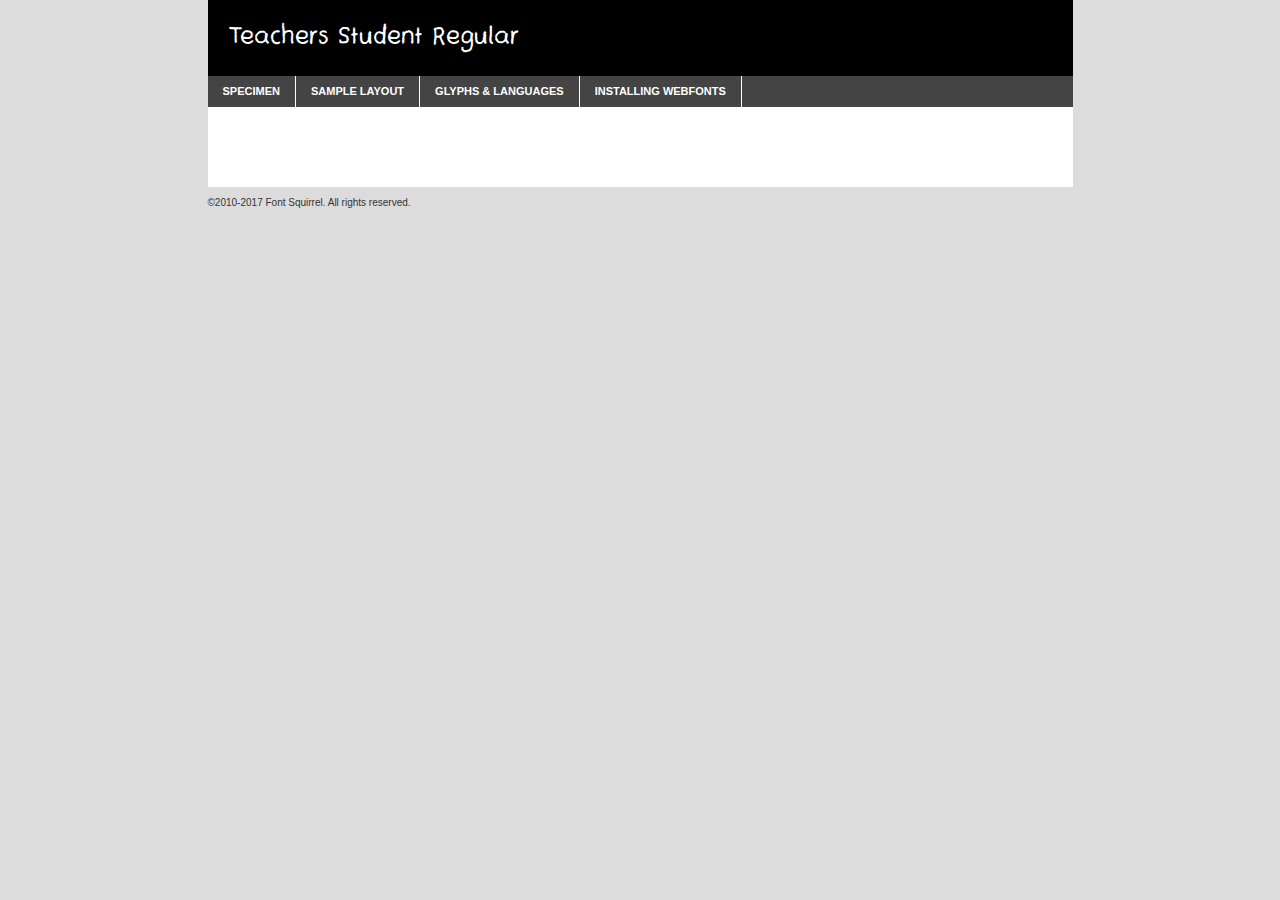
<file: css/fonts/teachers_student/teachersstudent_regular-demo.html>
<!DOCTYPE html PUBLIC "-//W3C//DTD XHTML 1.0 Transitional//EN"
	"http://www.w3.org/TR/xhtml1/DTD/xhtml1-transitional.dtd">

<html xmlns="http://www.w3.org/1999/xhtml" xml:lang="en" lang="en">
<head>
	<meta http-equiv="Content-Type" content="text/html; charset=utf-8" />
	<script src="http://ajax.googleapis.com/ajax/libs/jquery/1.7.2/jquery.min.js" type="text/javascript" charset="utf-8"></script>
	<script type="text/javascript">
	(function($){$.fn.easyTabs=function(option){var param=jQuery.extend({fadeSpeed:"fast",defaultContent:1,activeClass:'active'},option);$(this).each(function(){var thisId="#"+this.id;if(param.defaultContent==''){param.defaultContent=1;}
	if(typeof param.defaultContent=="number")
	{var defaultTab=$(thisId+" .tabs li:eq("+(param.defaultContent-1)+") a").attr('href').substr(1);}else{var defaultTab=param.defaultContent;}
	$(thisId+" .tabs li a").each(function(){var tabToHide=$(this).attr('href').substr(1);$("#"+tabToHide).addClass('easytabs-tab-content');});hideAll();changeContent(defaultTab);function hideAll(){$(thisId+" .easytabs-tab-content").hide();}
	function changeContent(tabId){hideAll();$(thisId+" .tabs li").removeClass(param.activeClass);$(thisId+" .tabs li a[href=#"+tabId+"]").closest('li').addClass(param.activeClass);if(param.fadeSpeed!="none")
	{$(thisId+" #"+tabId).fadeIn(param.fadeSpeed);}else{$(thisId+" #"+tabId).show();}}
	$(thisId+" .tabs li").click(function(){var tabId=$(this).find('a').attr('href').substr(1);changeContent(tabId);return false;});});}})(jQuery);
	</script>
	<link rel="stylesheet" href="specimen_files/specimen_stylesheet.css" type="text/css" charset="utf-8" />
	<link rel="stylesheet" href="stylesheet.css" type="text/css" charset="utf-8" />

	<style type="text/css">
					body{
				font-family: 'teachers_studentregular';
							}
		</style>

	<title>Teachers Student Regular Specimen</title>
	
	
	<script type="text/javascript" charset="utf-8">
		$(document).ready(function() {
			$('#container').easyTabs({defaultContent:1});
		});
	</script>
</head>

<body>
<div id="container">
	<div id="header">
		Teachers Student Regular	</div>
	<ul class="tabs">
		<li><a href="#specimen">Specimen</a></li>
		<li><a href="#layout">Sample Layout</a></li>
				<li><a href="#glyphs">Glyphs &amp; Languages</a></li>
		<li><a href="#installing">Installing Webfonts</a></li>
		
	</ul>
	
	<div id="main_content">

		
			<div id="specimen">
		
				<div class="section">
					<div class="grid12 firstcol">
						<div class="huge">AaBb</div>
					</div>
				</div>
		
				<div class="section">
					<div class="glyph_range">A&#x200B;B&#x200b;C&#x200b;D&#x200b;E&#x200b;F&#x200b;G&#x200b;H&#x200b;I&#x200b;J&#x200b;K&#x200b;L&#x200b;M&#x200b;N&#x200b;O&#x200b;P&#x200b;Q&#x200b;R&#x200b;S&#x200b;T&#x200b;U&#x200b;V&#x200b;W&#x200b;X&#x200b;Y&#x200b;Z&#x200b;a&#x200b;b&#x200b;c&#x200b;d&#x200b;e&#x200b;f&#x200b;g&#x200b;h&#x200b;i&#x200b;j&#x200b;k&#x200b;l&#x200b;m&#x200b;n&#x200b;o&#x200b;p&#x200b;q&#x200b;r&#x200b;s&#x200b;t&#x200b;u&#x200b;v&#x200b;w&#x200b;x&#x200b;y&#x200b;z&#x200b;1&#x200b;2&#x200b;3&#x200b;4&#x200b;5&#x200b;6&#x200b;7&#x200b;8&#x200b;9&#x200b;0&#x200b;&amp;&#x200b;.&#x200b;,&#x200b;?&#x200b;!&#x200b;&#64;&#x200b;(&#x200b;)&#x200b;#&#x200b;$&#x200b;%&#x200b;*&#x200b;+&#x200b;-&#x200b;=&#x200b;:&#x200b;;</div>
				</div>
				<div class="section">
					<div class="grid12 firstcol">
						<table class="sample_table">
							<tr><td>10</td><td class="size10">abcdefghijklmnopqrstuvwxyzABCDEFGHIJKLMNOPQRSTUVWXYZ0123456789abcdefghijklmnopqrstuvwxyzABCDEFGHIJKLMNOPQRSTUVWXYZ0123456789abcdefghijklmnopqrstuvwxyzABCDEFGHIJKLMNOPQRSTUVWXYZ</td></tr>
							<tr><td>11</td><td class="size11">abcdefghijklmnopqrstuvwxyzABCDEFGHIJKLMNOPQRSTUVWXYZ0123456789abcdefghijklmnopqrstuvwxyzABCDEFGHIJKLMNOPQRSTUVWXYZ0123456789abcdefghijklmnopqrstuvwxyzABCDEFGHIJKLMNOPQRSTUVWXYZ</td></tr>
							<tr><td>12</td><td class="size12">abcdefghijklmnopqrstuvwxyzABCDEFGHIJKLMNOPQRSTUVWXYZ0123456789abcdefghijklmnopqrstuvwxyzABCDEFGHIJKLMNOPQRSTUVWXYZ0123456789abcdefghijklmnopqrstuvwxyzABCDEFGHIJKLMNOPQRSTUVWXYZ</td></tr>
							<tr><td>13</td><td class="size13">abcdefghijklmnopqrstuvwxyzABCDEFGHIJKLMNOPQRSTUVWXYZ0123456789abcdefghijklmnopqrstuvwxyzABCDEFGHIJKLMNOPQRSTUVWXYZ0123456789abcdefghijklmnopqrstuvwxyzABCDEFGHIJKLMNOPQRSTUVWXYZ</td></tr>
							<tr><td>14</td><td class="size14">abcdefghijklmnopqrstuvwxyzABCDEFGHIJKLMNOPQRSTUVWXYZ0123456789abcdefghijklmnopqrstuvwxyzABCDEFGHIJKLMNOPQRSTUVWXYZ0123456789abcdefghijklmnopqrstuvwxyzABCDEFGHIJKLMNOPQRSTUVWXYZ</td></tr>
							<tr><td>16</td><td class="size16">abcdefghijklmnopqrstuvwxyzABCDEFGHIJKLMNOPQRSTUVWXYZ0123456789abcdefghijklmnopqrstuvwxyzABCDEFGHIJKLMNOPQRSTUVWXYZ</td></tr>
							<tr><td>18</td><td class="size18">abcdefghijklmnopqrstuvwxyzABCDEFGHIJKLMNOPQRSTUVWXYZ0123456789abcdefghijklmnopqrstuvwxyzABCDEFGHIJKLMNOPQRSTUVWXYZ</td></tr>
							<tr><td>20</td><td class="size20">abcdefghijklmnopqrstuvwxyzABCDEFGHIJKLMNOPQRSTUVWXYZ0123456789abcdefghijklmnopqrstuvwxyzABCDEFGHIJKLMNOPQRSTUVWXYZ</td></tr>
							<tr><td>24</td><td class="size24">abcdefghijklmnopqrstuvwxyzABCDEFGHIJKLMNOPQRSTUVWXYZ0123456789abcdefghijklmnopqrstuvwxyzABCDEFGHIJKLMNOPQRSTUVWXYZ</td></tr>
							<tr><td>30</td><td class="size30">abcdefghijklmnopqrstuvwxyzABCDEFGHIJKLMNOPQRSTUVWXYZ0123456789abcdefghijklmnopqrstuvwxyzABCDEFGHIJKLMNOPQRSTUVWXYZ</td></tr>
							<tr><td>36</td><td class="size36">abcdefghijklmnopqrstuvwxyzABCDEFGHIJKLMNOPQRSTUVWXYZ0123456789abcdefghijklmnopqrstuvwxyzABCDEFGHIJKLMNOPQRSTUVWXYZ</td></tr>
							<tr><td>48</td><td class="size48">abcdefghijklmnopqrstuvwxyzABCDEFGHIJKLMNOPQRSTUVWXYZ0123456789abcdefghijklmnopqrstuvwxyzABCDEFGHIJKLMNOPQRSTUVWXYZ</td></tr>
							<tr><td>60</td><td class="size60">abcdefghijklmnopqrstuvwxyzABCDEFGHIJKLMNOPQRSTUVWXYZ0123456789abcdefghijklmnopqrstuvwxyzABCDEFGHIJKLMNOPQRSTUVWXYZ</td></tr>
							<tr><td>72</td><td class="size72">abcdefghijklmnopqrstuvwxyzABCDEFGHIJKLMNOPQRSTUVWXYZ0123456789abcdefghijklmnopqrstuvwxyzABCDEFGHIJKLMNOPQRSTUVWXYZ</td></tr>
							<tr><td>90</td><td class="size90">abcdefghijklmnopqrstuvwxyzABCDEFGHIJKLMNOPQRSTUVWXYZ0123456789abcdefghijklmnopqrstuvwxyzABCDEFGHIJKLMNOPQRSTUVWXYZ</td></tr>
						</table>
				
					</div>
			
				</div>
		
		
		
								<div class="section" id="bodycomparison">


										<div id="xheight">
				<div class="fontbody">&#x25FC;&#x25FC;&#x25FC;&#x25FC;&#x25FC;&#x25FC;&#x25FC;&#x25FC;&#x25FC;&#x25FC;&#x25FC;&#x25FC;&#x25FC;&#x25FC;&#x25FC;&#x25FC;&#x25FC;&#x25FC;&#x25FC;&#x25FC;&#x25FC;&#x25FC;&#x25FC;&#x25FC;&#x25FC;&#x25FC;&#x25FC;&#x25FC;&#x25FC;&#x25FC;&#x25FC;&#x25FC;&#x25FC;&#x25FC;&#x25FC;&#x25FC;&#x25FC;&#x25FC;&#x25FC;&#x25FC;&#x25FC;&#x25FC;&#x25FC;&#x25FC;&#x25FC;&#x25FC;&#x25FC;&#x25FC;&#x25FC;&#x25FC;&#x25FC;&#x25FC;&#x25FC;&#x25FC;&#x25FC;&#x25FC;&#x25FC;&#x25FC;&#x25FC;&#x25FC;&#x25FC;&#x25FC;&#x25FC;&#x25FC;&#x25FC;&#x25FC;&#x25FC;&#x25FC;&#x25FC;&#x25FC;&#x25FC;&#x25FC;&#x25FC;&#x25FC;&#x25FC;&#x25FC;&#x25FC;&#x25FC;&#x25FC;&#x25FC;&#x25FC;&#x25FC;&#x25FC;&#x25FC;&#x25FC;&#x25FC;&#x25FC;&#x25FC;&#x25FC;&#x25FC;&#x25FC;&#x25FC;&#x25FC;&#x25FC;&#x25FC;&#x25FC;&#x25FC;&#x25FC;&#x25FC;body</div><div class="arialbody">body</div><div class="verdanabody">body</div><div class="georgiabody">body</div></div>
										<div class="fontbody" style="z-index:1">
											body<span>Teachers Student Regular</span>
										</div>
										<div class="arialbody" style="z-index:1">
											body<span>Arial</span>
										</div>
										<div class="verdanabody" style="z-index:1">
											body<span>Verdana</span>
										</div>
										<div class="georgiabody" style="z-index:1">
											body<span>Georgia</span>
										</div>



								</div>
		
		
				<div class="section psample psample_row1" id="">
					
					<div class="grid2 firstcol">
						<p class="size10"><span>10.</span>Aenean lacinia bibendum nulla sed consectetur. Fusce dapibus, tellus ac cursus commodo, tortor mauris condimentum nibh, ut fermentum massa justo sit amet risus. Nullam id dolor id nibh ultricies vehicula ut id elit. Cum sociis natoque penatibus et magnis dis parturient montes, nascetur ridiculus mus. Nulla vitae elit libero, a pharetra augue.</p>
			
					</div>
					<div class="grid3">
						<p class="size11"><span>11.</span>Aenean lacinia bibendum nulla sed consectetur. Fusce dapibus, tellus ac cursus commodo, tortor mauris condimentum nibh, ut fermentum massa justo sit amet risus. Nullam id dolor id nibh ultricies vehicula ut id elit. Cum sociis natoque penatibus et magnis dis parturient montes, nascetur ridiculus mus. Nulla vitae elit libero, a pharetra augue.</p>
			
					</div>
					<div class="grid3">
						<p class="size12"><span>12.</span>Aenean lacinia bibendum nulla sed consectetur. Fusce dapibus, tellus ac cursus commodo, tortor mauris condimentum nibh, ut fermentum massa justo sit amet risus. Nullam id dolor id nibh ultricies vehicula ut id elit. Cum sociis natoque penatibus et magnis dis parturient montes, nascetur ridiculus mus. Nulla vitae elit libero, a pharetra augue.</p>
			
					</div>
					<div class="grid4">
						<p class="size13"><span>13.</span>Aenean lacinia bibendum nulla sed consectetur. Fusce dapibus, tellus ac cursus commodo, tortor mauris condimentum nibh, ut fermentum massa justo sit amet risus. Nullam id dolor id nibh ultricies vehicula ut id elit. Cum sociis natoque penatibus et magnis dis parturient montes, nascetur ridiculus mus. Nulla vitae elit libero, a pharetra augue.</p>
			
					</div>
					<div class="white_blend"></div>
					
				</div>
				<div class="section psample psample_row2" id="">
					<div class="grid3 firstcol">
						<p class="size14"><span>14.</span>Aenean lacinia bibendum nulla sed consectetur. Fusce dapibus, tellus ac cursus commodo, tortor mauris condimentum nibh, ut fermentum massa justo sit amet risus. Nullam id dolor id nibh ultricies vehicula ut id elit. Cum sociis natoque penatibus et magnis dis parturient montes, nascetur ridiculus mus. Nulla vitae elit libero, a pharetra augue.</p>
			
					</div>
					<div class="grid4">
						<p class="size16"><span>16.</span>Aenean lacinia bibendum nulla sed consectetur. Fusce dapibus, tellus ac cursus commodo, tortor mauris condimentum nibh, ut fermentum massa justo sit amet risus. Nullam id dolor id nibh ultricies vehicula ut id elit. Cum sociis natoque penatibus et magnis dis parturient montes, nascetur ridiculus mus. Nulla vitae elit libero, a pharetra augue.</p>
			
					</div>
					<div class="grid5">
						<p class="size18"><span>18.</span>Aenean lacinia bibendum nulla sed consectetur. Fusce dapibus, tellus ac cursus commodo, tortor mauris condimentum nibh, ut fermentum massa justo sit amet risus. Nullam id dolor id nibh ultricies vehicula ut id elit. Cum sociis natoque penatibus et magnis dis parturient montes, nascetur ridiculus mus. Nulla vitae elit libero, a pharetra augue.</p>
			
					</div>

					<div class="white_blend"></div>

				</div>
				
				<div class="section psample psample_row3" id="">
					<div class="grid5 firstcol">
						<p class="size20"><span>20.</span>Aenean lacinia bibendum nulla sed consectetur. Fusce dapibus, tellus ac cursus commodo, tortor mauris condimentum nibh, ut fermentum massa justo sit amet risus. Nullam id dolor id nibh ultricies vehicula ut id elit. Cum sociis natoque penatibus et magnis dis parturient montes, nascetur ridiculus mus. Nulla vitae elit libero, a pharetra augue.</p>
					</div>
					<div class="grid7">
						<p class="size24"><span>24.</span>Aenean lacinia bibendum nulla sed consectetur. Fusce dapibus, tellus ac cursus commodo, tortor mauris condimentum nibh, ut fermentum massa justo sit amet risus. Nullam id dolor id nibh ultricies vehicula ut id elit. Cum sociis natoque penatibus et magnis dis parturient montes, nascetur ridiculus mus. Nulla vitae elit libero, a pharetra augue.</p>
					</div>
					
					<div class="white_blend"></div>
					
				</div>
				
				<div class="section psample psample_row4" id="">
					<div class="grid12 firstcol">
						<p class="size30"><span>30.</span>Aenean lacinia bibendum nulla sed consectetur. Fusce dapibus, tellus ac cursus commodo, tortor mauris condimentum nibh, ut fermentum massa justo sit amet risus. Nullam id dolor id nibh ultricies vehicula ut id elit. Cum sociis natoque penatibus et magnis dis parturient montes, nascetur ridiculus mus. Nulla vitae elit libero, a pharetra augue.</p>
					</div>
					<div class="white_blend"></div>
					
				</div>
				
				
				
				<div class="section psample psample_row1 fullreverse">
					<div class="grid2 firstcol">
						<p class="size10"><span>10.</span>Aenean lacinia bibendum nulla sed consectetur. Fusce dapibus, tellus ac cursus commodo, tortor mauris condimentum nibh, ut fermentum massa justo sit amet risus. Nullam id dolor id nibh ultricies vehicula ut id elit. Cum sociis natoque penatibus et magnis dis parturient montes, nascetur ridiculus mus. Nulla vitae elit libero, a pharetra augue.</p>
			
					</div>
					<div class="grid3">
						<p class="size11"><span>11.</span>Aenean lacinia bibendum nulla sed consectetur. Fusce dapibus, tellus ac cursus commodo, tortor mauris condimentum nibh, ut fermentum massa justo sit amet risus. Nullam id dolor id nibh ultricies vehicula ut id elit. Cum sociis natoque penatibus et magnis dis parturient montes, nascetur ridiculus mus. Nulla vitae elit libero, a pharetra augue.</p>
			
					</div>
					<div class="grid3">
						<p class="size12"><span>12.</span>Aenean lacinia bibendum nulla sed consectetur. Fusce dapibus, tellus ac cursus commodo, tortor mauris condimentum nibh, ut fermentum massa justo sit amet risus. Nullam id dolor id nibh ultricies vehicula ut id elit. Cum sociis natoque penatibus et magnis dis parturient montes, nascetur ridiculus mus. Nulla vitae elit libero, a pharetra augue.</p>
			
					</div>
					<div class="grid4">
						<p class="size13"><span>13.</span>Aenean lacinia bibendum nulla sed consectetur. Fusce dapibus, tellus ac cursus commodo, tortor mauris condimentum nibh, ut fermentum massa justo sit amet risus. Nullam id dolor id nibh ultricies vehicula ut id elit. Cum sociis natoque penatibus et magnis dis parturient montes, nascetur ridiculus mus. Nulla vitae elit libero, a pharetra augue.</p>
			
					</div>
					<div class="black_blend"></div>
					
				</div>
				
				<div class="section psample psample_row2 fullreverse">
					<div class="grid3 firstcol">
						<p class="size14"><span>14.</span>Aenean lacinia bibendum nulla sed consectetur. Fusce dapibus, tellus ac cursus commodo, tortor mauris condimentum nibh, ut fermentum massa justo sit amet risus. Nullam id dolor id nibh ultricies vehicula ut id elit. Cum sociis natoque penatibus et magnis dis parturient montes, nascetur ridiculus mus. Nulla vitae elit libero, a pharetra augue.</p>
			
					</div>
					<div class="grid4">
						<p class="size16"><span>16.</span>Aenean lacinia bibendum nulla sed consectetur. Fusce dapibus, tellus ac cursus commodo, tortor mauris condimentum nibh, ut fermentum massa justo sit amet risus. Nullam id dolor id nibh ultricies vehicula ut id elit. Cum sociis natoque penatibus et magnis dis parturient montes, nascetur ridiculus mus. Nulla vitae elit libero, a pharetra augue.</p>
			
					</div>
					<div class="grid5">
						<p class="size18"><span>18.</span>Aenean lacinia bibendum nulla sed consectetur. Fusce dapibus, tellus ac cursus commodo, tortor mauris condimentum nibh, ut fermentum massa justo sit amet risus. Nullam id dolor id nibh ultricies vehicula ut id elit. Cum sociis natoque penatibus et magnis dis parturient montes, nascetur ridiculus mus. Nulla vitae elit libero, a pharetra augue.</p>
			
					</div>
					<div class="black_blend"></div>

				</div>
				
				<div class="section psample fullreverse psample_row3" id="">
					<div class="grid5 firstcol">
						<p class="size20"><span>20.</span>Aenean lacinia bibendum nulla sed consectetur. Fusce dapibus, tellus ac cursus commodo, tortor mauris condimentum nibh, ut fermentum massa justo sit amet risus. Nullam id dolor id nibh ultricies vehicula ut id elit. Cum sociis natoque penatibus et magnis dis parturient montes, nascetur ridiculus mus. Nulla vitae elit libero, a pharetra augue.</p>
					</div>
					<div class="grid7">
						<p class="size24"><span>24.</span>Aenean lacinia bibendum nulla sed consectetur. Fusce dapibus, tellus ac cursus commodo, tortor mauris condimentum nibh, ut fermentum massa justo sit amet risus. Nullam id dolor id nibh ultricies vehicula ut id elit. Cum sociis natoque penatibus et magnis dis parturient montes, nascetur ridiculus mus. Nulla vitae elit libero, a pharetra augue.</p>
					</div>
					
					<div class="black_blend"></div>
					
				</div>
				
				<div class="section psample fullreverse psample_row4" id="" style="border-bottom: 20px #000 solid;">
					<div class="grid12 firstcol">
						<p class="size30"><span>30.</span>Aenean lacinia bibendum nulla sed consectetur. Fusce dapibus, tellus ac cursus commodo, tortor mauris condimentum nibh, ut fermentum massa justo sit amet risus. Nullam id dolor id nibh ultricies vehicula ut id elit. Cum sociis natoque penatibus et magnis dis parturient montes, nascetur ridiculus mus. Nulla vitae elit libero, a pharetra augue.</p>
					</div>
					<div class="black_blend"></div>
					
				</div>
				
				
				
				
			</div>
			
			<div id="layout">
				
				<div class="section">
					
					<div class="grid12 firstcol">
						<h1>Lorem Ipsum Dolor</h1>
						<h2>Etiam porta sem malesuada magna mollis euismod</h2>
						
						<p class="byline">By <a href="#link">Aenean Lacinia</a></p>
					</div>
				</div>
				<div class="section">
					<div class="grid8 firstcol">
						<p class="large">Donec sed odio dui. Morbi leo risus, porta ac consectetur ac, vestibulum at eros. Fusce dapibus, tellus ac cursus commodo, tortor mauris condimentum nibh, ut fermentum massa justo sit amet risus. </p>

						
						<h3>Pellentesque ornare sem</h3>

						<p>Maecenas sed diam eget risus varius blandit sit amet non magna. Maecenas faucibus mollis interdum. Donec ullamcorper nulla non metus auctor fringilla. Nullam id dolor id nibh ultricies vehicula ut id elit. Nullam id dolor id nibh ultricies vehicula ut id elit. </p>

						<p>Aenean eu leo quam. Pellentesque ornare sem lacinia quam venenatis vestibulum. Lorem ipsum dolor sit amet, consectetur adipiscing elit. Cum sociis natoque penatibus et magnis dis parturient montes, nascetur ridiculus mus. </p>

						<p>Nulla vitae elit libero, a pharetra augue. Praesent commodo cursus magna, vel scelerisque nisl consectetur et. Aenean lacinia bibendum nulla sed consectetur. </p>

						<p>Nullam quis risus eget urna mollis ornare vel eu leo. Nullam quis risus eget urna mollis ornare vel eu leo. Maecenas sed diam eget risus varius blandit sit amet non magna. Donec ullamcorper nulla non metus auctor fringilla. </p>

						<h3>Cras mattis consectetur</h3>

						<p>Aenean eu leo quam. Pellentesque ornare sem lacinia quam venenatis vestibulum. Aenean lacinia bibendum nulla sed consectetur. Integer posuere erat a ante venenatis dapibus posuere velit aliquet. Cras mattis consectetur purus sit amet fermentum. </p>

						<p>Nullam id dolor id nibh ultricies vehicula ut id elit. Nullam quis risus eget urna mollis ornare vel eu leo. Cras mattis consectetur purus sit amet fermentum.</p>
					</div>
					
					<div class="grid4 sidebar">
						
						<div class="box reverse">
							<p class="last">Nullam quis risus eget urna mollis ornare vel eu leo. Donec ullamcorper nulla non metus auctor fringilla. Cras mattis consectetur purus sit amet fermentum. Sed posuere consectetur est at lobortis. Lorem ipsum dolor sit amet, consectetur adipiscing elit. </p>
						</div>
						
						<p class="caption">Maecenas sed diam eget risus varius.</p>

						<p>Vestibulum id ligula porta felis euismod semper. Integer posuere erat a ante venenatis dapibus posuere velit aliquet. Vestibulum id ligula porta felis euismod semper. Sed posuere consectetur est at lobortis. Maecenas sed diam eget risus varius blandit sit amet non magna. Fusce dapibus, tellus ac cursus commodo, tortor mauris condimentum nibh, ut fermentum massa justo sit amet risus. </p>

					

						<p>Duis mollis, est non commodo luctus, nisi erat porttitor ligula, eget lacinia odio sem nec elit. Aenean lacinia bibendum nulla sed consectetur. Vivamus sagittis lacus vel augue laoreet rutrum faucibus dolor auctor. Aenean lacinia bibendum nulla sed consectetur. Nullam quis risus eget urna mollis ornare vel eu leo. </p>

						<p>Praesent commodo cursus magna, vel scelerisque nisl consectetur et. Donec ullamcorper nulla non metus auctor fringilla. Maecenas faucibus mollis interdum. Fusce dapibus, tellus ac cursus commodo, tortor mauris condimentum nibh, ut fermentum massa justo sit amet risus. </p>

					</div>
				</div>
				
			</div>


			



		<div id="glyphs">
			<div class="section">
				<div class="grid12 firstcol">
			
				<h1>Language Support</h1>
				<p>The subset of Teachers Student Regular in this kit supports the following languages:<br />
			
					English, Arrernte, Bislama, Cebuano, Fijian, Gilbertese, Hmong, Ibanag, Iloko_ilokano, Interglossa_glosa, Interlingua, Lojban, Norfolk_pitcairnese, Oromo, Rotokas, Seychelles_creole, Shona, Somali, Southern_ndebele, Swahili, Swati_swazi, Tok_pisin, Warlpiri, Xhosa, Zulu, Latinbasic, Demo				</p>
				<h1>Glyph Chart</h1>
				<p>The subset of Teachers Student Regular in this kit includes all the glyphs listed below. Unicode entities are included above each glyph to help you insert individual characters into your layout.</p>
				<div id="glyph_chart">
			
																														 <div><p>&amp;#13;</p>&#13;</div>
																				 <div><p>&amp;#32;</p>&#32;</div>
																				 <div><p>&amp;#33;</p>&#33;</div>
																				 <div><p>&amp;#34;</p>&#34;</div>
																				 <div><p>&amp;#36;</p>&#36;</div>
																				 <div><p>&amp;#37;</p>&#37;</div>
																				 <div><p>&amp;#38;</p>&#38;</div>
																				 <div><p>&amp;#39;</p>&#39;</div>
																				 <div><p>&amp;#40;</p>&#40;</div>
																				 <div><p>&amp;#41;</p>&#41;</div>
																				 <div><p>&amp;#42;</p>&#42;</div>
																				 <div><p>&amp;#43;</p>&#43;</div>
																				 <div><p>&amp;#44;</p>&#44;</div>
																				 <div><p>&amp;#45;</p>&#45;</div>
																				 <div><p>&amp;#46;</p>&#46;</div>
																				 <div><p>&amp;#48;</p>&#48;</div>
																				 <div><p>&amp;#49;</p>&#49;</div>
																				 <div><p>&amp;#50;</p>&#50;</div>
																				 <div><p>&amp;#51;</p>&#51;</div>
																				 <div><p>&amp;#52;</p>&#52;</div>
																				 <div><p>&amp;#53;</p>&#53;</div>
																				 <div><p>&amp;#54;</p>&#54;</div>
																				 <div><p>&amp;#55;</p>&#55;</div>
																				 <div><p>&amp;#56;</p>&#56;</div>
																				 <div><p>&amp;#57;</p>&#57;</div>
																				 <div><p>&amp;#58;</p>&#58;</div>
																				 <div><p>&amp;#60;</p>&#60;</div>
																				 <div><p>&amp;#62;</p>&#62;</div>
																				 <div><p>&amp;#63;</p>&#63;</div>
																				 <div><p>&amp;#64;</p>&#64;</div>
																				 <div><p>&amp;#65;</p>&#65;</div>
																				 <div><p>&amp;#66;</p>&#66;</div>
																				 <div><p>&amp;#67;</p>&#67;</div>
																				 <div><p>&amp;#68;</p>&#68;</div>
																				 <div><p>&amp;#69;</p>&#69;</div>
																				 <div><p>&amp;#70;</p>&#70;</div>
																				 <div><p>&amp;#71;</p>&#71;</div>
																				 <div><p>&amp;#72;</p>&#72;</div>
																				 <div><p>&amp;#73;</p>&#73;</div>
																				 <div><p>&amp;#74;</p>&#74;</div>
																				 <div><p>&amp;#75;</p>&#75;</div>
																				 <div><p>&amp;#76;</p>&#76;</div>
																				 <div><p>&amp;#77;</p>&#77;</div>
																				 <div><p>&amp;#78;</p>&#78;</div>
																				 <div><p>&amp;#79;</p>&#79;</div>
																				 <div><p>&amp;#80;</p>&#80;</div>
																				 <div><p>&amp;#81;</p>&#81;</div>
																				 <div><p>&amp;#82;</p>&#82;</div>
																				 <div><p>&amp;#83;</p>&#83;</div>
																				 <div><p>&amp;#84;</p>&#84;</div>
																				 <div><p>&amp;#85;</p>&#85;</div>
																				 <div><p>&amp;#86;</p>&#86;</div>
																				 <div><p>&amp;#87;</p>&#87;</div>
																				 <div><p>&amp;#88;</p>&#88;</div>
																				 <div><p>&amp;#89;</p>&#89;</div>
																				 <div><p>&amp;#90;</p>&#90;</div>
																				 <div><p>&amp;#91;</p>&#91;</div>
																				 <div><p>&amp;#93;</p>&#93;</div>
																				 <div><p>&amp;#94;</p>&#94;</div>
																				 <div><p>&amp;#95;</p>&#95;</div>
																				 <div><p>&amp;#97;</p>&#97;</div>
																				 <div><p>&amp;#98;</p>&#98;</div>
																				 <div><p>&amp;#99;</p>&#99;</div>
																				 <div><p>&amp;#100;</p>&#100;</div>
																				 <div><p>&amp;#101;</p>&#101;</div>
																				 <div><p>&amp;#102;</p>&#102;</div>
																				 <div><p>&amp;#103;</p>&#103;</div>
																				 <div><p>&amp;#104;</p>&#104;</div>
																				 <div><p>&amp;#105;</p>&#105;</div>
																				 <div><p>&amp;#106;</p>&#106;</div>
																				 <div><p>&amp;#107;</p>&#107;</div>
																				 <div><p>&amp;#108;</p>&#108;</div>
																				 <div><p>&amp;#109;</p>&#109;</div>
																				 <div><p>&amp;#110;</p>&#110;</div>
																				 <div><p>&amp;#111;</p>&#111;</div>
																				 <div><p>&amp;#112;</p>&#112;</div>
																				 <div><p>&amp;#113;</p>&#113;</div>
																				 <div><p>&amp;#114;</p>&#114;</div>
																				 <div><p>&amp;#115;</p>&#115;</div>
																				 <div><p>&amp;#116;</p>&#116;</div>
																				 <div><p>&amp;#117;</p>&#117;</div>
																				 <div><p>&amp;#118;</p>&#118;</div>
																				 <div><p>&amp;#119;</p>&#119;</div>
																				 <div><p>&amp;#120;</p>&#120;</div>
																				 <div><p>&amp;#121;</p>&#121;</div>
																				 <div><p>&amp;#122;</p>&#122;</div>
																				 <div><p>&amp;#123;</p>&#123;</div>
																				 <div><p>&amp;#125;</p>&#125;</div>
																				 <div><p>&amp;#126;</p>&#126;</div>
																				 <div><p>&amp;#160;</p>&#160;</div>
																				 <div><p>&amp;#163;</p>&#163;</div>
																				 <div><p>&amp;#173;</p>&#173;</div>
																				 <div><p>&amp;#8192;</p>&#8192;</div>
																				 <div><p>&amp;#8193;</p>&#8193;</div>
																				 <div><p>&amp;#8194;</p>&#8194;</div>
																				 <div><p>&amp;#8195;</p>&#8195;</div>
																				 <div><p>&amp;#8196;</p>&#8196;</div>
																				 <div><p>&amp;#8197;</p>&#8197;</div>
																				 <div><p>&amp;#8198;</p>&#8198;</div>
																				 <div><p>&amp;#8199;</p>&#8199;</div>
																				 <div><p>&amp;#8200;</p>&#8200;</div>
																				 <div><p>&amp;#8201;</p>&#8201;</div>
																				 <div><p>&amp;#8202;</p>&#8202;</div>
																				 <div><p>&amp;#8208;</p>&#8208;</div>
																				 <div><p>&amp;#8209;</p>&#8209;</div>
																				 <div><p>&amp;#8210;</p>&#8210;</div>
																				 <div><p>&amp;#8211;</p>&#8211;</div>
																				 <div><p>&amp;#8212;</p>&#8212;</div>
																				 <div><p>&amp;#8239;</p>&#8239;</div>
																				 <div><p>&amp;#8287;</p>&#8287;</div>
																				 <div><p>&amp;#9724;</p>&#9724;</div>
																												</div>	
				</div>
		
		
			</div>
		</div>
		
		
		<div id="specs">
			
		</div>
	
		<div id="installing">
			<div class="section">
				<div class="grid7 firstcol">
					<h1>Installing Webfonts</h1>
					
					<p>Webfonts are supported by all major browser platforms but not all in the same way. There are currently four different font formats that must be included in order to target all browsers. This includes TTF, WOFF, EOT and SVG.</p>
					
					<h2>1. Upload your webfonts</h2>
					<p>You must upload your webfont kit to your website. They should be in or near the same directory as your CSS files.</p>
					
					<h2>2. Include the webfont stylesheet</h2>
					<p>A special CSS @font-face declaration helps the various browsers select the appropriate font it needs without causing you a bunch of headaches. Learn more about this syntax by reading the <a href="https://www.fontspring.com/blog/further-hardening-of-the-bulletproof-syntax">Fontspring blog post</a> about it. The code for it is as follows:</p>


<code>
@font-face{ 
	font-family: 'MyWebFont';
	src: url('WebFont.eot');
	src: url('WebFont.eot?#iefix') format('embedded-opentype'),
	     url('WebFont.woff') format('woff'),
	     url('WebFont.ttf') format('truetype'),
	     url('WebFont.svg#webfont') format('svg');
}
</code>

	<p>We've already gone ahead and generated the code for you. All you have to do is link to the stylesheet in your HTML, like this:</p>
	<code>&lt;link rel=&quot;stylesheet&quot; href=&quot;stylesheet.css&quot; type=&quot;text/css&quot; charset=&quot;utf-8&quot; /&gt;</code>

					<h2>3. Modify your own stylesheet</h2>
					<p>To take advantage of your new fonts, you must tell your stylesheet to use them. Look at the original @font-face declaration above and find the property called "font-family." The name linked there will be what you use to reference the font. Prepend that webfont name to the font stack in the "font-family" property, inside the selector you want to change. For example:</p>
<code>p { font-family: 'WebFont', Arial, sans-serif; }</code>

<h2>4. Test</h2>
<p>Getting webfonts to work cross-browser <em>can</em> be tricky. Use the information in the sidebar to help you if you find that fonts aren't loading in a particular browser.</p>
				</div>
				
				<div class="grid5 sidebar">
					<div class="box">
						<h2>Troubleshooting<br />Font-Face Problems</h2>
						<p>Having trouble getting your webfonts to load in your new website? Here are some tips to sort out what might be the problem.</p>

						<h3>Fonts not showing in any browser</h3>

						<p>This sounds like you need to work on the plumbing. You either did not upload the fonts to the correct directory, or you did not link the fonts properly in the CSS. If you've confirmed that all this is correct and you still have a problem, take a look at your .htaccess file and see if requests are getting intercepted.</p>

						<h3>Fonts not loading in iPhone or iPad</h3>

						<p>The most common problem here is that you are serving the fonts from an IIS server. IIS refuses to serve files that have unknown MIME types. If that is the case, you must set the MIME type for SVG to "image/svg+xml" in the server settings. Follow these instructions from Microsoft if you need help.</p>

						<h3>Fonts not loading in Firefox</h3>

						<p>The primary reason for this failure? You are still using a version Firefox older than 3.5. So upgrade already! If that isn't it, then you are very likely serving fonts from a different domain. Firefox requires that all font assets be served from the same domain. Lastly it is possible that you need to add WOFF to your list of MIME types (if you are serving via IIS.)</p>

						<h3>Fonts not loading in IE</h3>

						<p>Are you looking at Internet Explorer on an actual Windows machine or are you cheating by using a service like Adobe BrowserLab? Many of these screenshot services do not render @font-face for IE. Best to test it on a real machine.</p>

						<h3>Fonts not loading in IE9</h3>

						<p>IE9, like Firefox, requires that fonts be served from the same domain as the website. Make sure that is the case.</p>
					</div>
				</div>
			</div>
			
		</div>
	
	</div>
	<div id="footer">
		<p>&copy;2010-2017 Font Squirrel. All rights reserved.</p>
	</div>
</div>
</body>
</html>
</file>
<file: css/fonts/quicksand/stylesheet.css>
/*! Generated by Font Squirrel (https://www.fontsquirrel.com) on August 17, 2019 */



@font-face {
    font-family: 'quicksandregular';
    src: url('quicksand-regular-webfont.eot');
    src: url('quicksand-regular-webfont.eot?#iefix') format('embedded-opentype'),
         url('quicksand-regular-webfont.woff2') format('woff2'),
         url('quicksand-regular-webfont.woff') format('woff'),
         url('quicksand-regular-webfont.ttf') format('truetype'),
         url('quicksand-regular-webfont.svg#quicksandregular') format('svg');
    font-weight: normal;
    font-style: normal;

}
</file>
<file: css/fonts/teachers_student/stylesheet.css>
/*! Generated by Font Squirrel (https://www.fontsquirrel.com) on August 17, 2019 */



@font-face {
    font-family: 'teachers_studentregular';
    src: url('teachersstudent_regular-webfont.eot');
    src: url('teachersstudent_regular-webfont.eot?#iefix') format('embedded-opentype'),
         url('teachersstudent_regular-webfont.woff2') format('woff2'),
         url('teachersstudent_regular-webfont.woff') format('woff'),
         url('teachersstudent_regular-webfont.svg#teachers_studentregular') format('svg');
    font-weight: normal;
    font-style: normal;

}
</file>
<file: css/fonts/quicksand/specimen_files/specimen_stylesheet.css>
@import url('grid_12-825-55-15.css');

/*  
	CSS Reset by Eric Meyer - Released under Public Domain
    http://meyerweb.com/eric/tools/css/reset/
*/
html, body, div, span, applet, object, iframe,
h1, h2, h3, h4, h5, h6, p, blockquote, pre,
a, abbr, acronym, address, big, cite, code,
del, dfn, em, font, img, ins, kbd, q, s, samp,
small, strike, strong, sub, sup, tt, var,
b, u, i, center, dl, dt, dd, ol, ul, li,
fieldset, form, label, legend, table, 
caption, tbody, tfoot, thead, tr, th, td 
                  {margin: 0;padding: 0;border: 0;outline: 0;
                  font-size: 100%;vertical-align: baseline;
                  background: transparent;}
body              {line-height: 1;}
ol, ul            {list-style: none;}
blockquote, q     {quotes: none;}
blockquote:before, blockquote:after,
q:before, q:after {content: '';	content: none;}
:focus            {outline: 0;}
ins               {text-decoration: none;}
del               {text-decoration: line-through;}
table             {border-collapse: collapse;border-spacing: 0;}




body {
	color: #000;
	background-color: #dcdcdc;
}

a {
	text-decoration: none;
	color: #1883ba;
}

h1{
	font-size: 32px;
	font-weight: normal;
	font-style: normal;
	margin-bottom: 18px;
}

h2{
	font-size: 18px;
}

#container {
	width: 865px;
	margin: 0px auto;
}


#header {
	padding: 20px;
	font-size: 36px;
	background-color: #000;
	color: #fff;
}

#header span {
	color: #666;
}
#main_content {
	background-color: #fff;
	padding: 60px 20px 20px;
}


#footer p {
	margin: 0;
	padding-top: 10px;
	padding-bottom: 50px;
	color: #333;
	font: 10px Arial, sans-serif;
}

.tabs {
	width: 100%;
	height: 31px;
	background-color: #444;
}
.tabs li {
	float:  left;
	margin: 0;
	overflow: hidden;
	background-color: #444;
}
.tabs li a {
	display: block;
	color: #fff;
	text-decoration: none;
	font: bold 11px/11px 'Arial';
	text-transform: uppercase;
	padding: 10px 15px;
	border-right: 1px solid #fff;
}

.tabs li a:hover {
		background-color: #00b3ff;

}

.tabs li.active a {
	color:  #000;
	background-color: #fff;
}



div.huge {
	
	font-size: 300px;
	line-height: 1em;
	padding: 0;
	letter-spacing: -.02em;
	overflow: hidden;
}
div.glyph_range {
	font-size: 72px;
	line-height: 1.1em;
}

.size10{ font-size: 10px; }
.size11{ font-size: 11px; }
.size12{ font-size: 12px; }
.size13{ font-size: 13px; }
.size14{ font-size: 14px; }
.size16{ font-size: 16px; }
.size18{ font-size: 18px; }
.size20{ font-size: 20px; }
.size24{ font-size: 24px; }
.size30{ font-size: 30px; }
.size36{ font-size: 36px; }
.size48{ font-size: 48px; }
.size60{ font-size: 60px; }
.size72{ font-size: 72px; }
.size90{ font-size: 90px; }


.psample_row1 {	height: 120px;}
.psample_row1 {	height: 120px;}
.psample_row2 {	height: 160px;}
.psample_row3 {	height: 160px;}
.psample_row4 {	height: 160px;}

.psample {
	overflow: hidden;
	position: relative;
}
.psample p {
	line-height: 1.3em;
	display: block;
	overflow: hidden;
	margin: 0;
}

.psample span {
	margin-right: .5em;
}

.white_blend {
	width: 100%;
	height: 61px;
	background-image: url([data-uri]);
	position: absolute;
	bottom: 0;
}
.black_blend {
	width: 100%;
	height: 61px;
	background-image: url([data-uri]);
	position: absolute;
	bottom: 0;
}
.fullreverse {
	background:  #000 !important;
	color:  #fff !important;
	margin-left: -20px;
	padding-left: 20px;
	margin-right: -20px;
	padding-right: 20px;
	padding: 20px;
	margin-bottom:0;
}


.sample_table td {
	padding-top: 3px;
	padding-bottom:5px;
	padding-left: 5px;
	vertical-align: middle;
	line-height: 1.2em;
}

.sample_table td:first-child {
	background-color: #eee;
	text-align: right;
	padding-right: 5px;
	padding-left: 0;
	padding: 5px;
	font: 11px/12px "Courier New", Courier, mono;
}

code {
	white-space: pre;
	background-color: #eee;
	display: block;
	padding: 10px;
	margin-bottom: 18px;
	overflow: auto;
}


.bottom,.last 	{margin-bottom:0 !important; padding-bottom:0 !important;}

.box  { 
  padding: 18px; 
  margin-bottom: 18px; 
  background: #eee; 
}

.reverse,.reversed { background:  #000 !important;color:  #fff !important; border: none !important;}

#bodycomparison {
	position: relative;
	overflow: hidden;
	font-size: 72px;
	height: 90px;
	white-space: nowrap;
}

#bodycomparison div{
	font-size: 72px;
	line-height: 90px;
	display: inline;
	margin: 0 15px 0 0;
	padding: 0;
}

#bodycomparison div span{
	font: 10px Arial;
	position: absolute;
	left: 0;
}
#xheight {
	float: none;
	position: absolute;
	color: #d9f3ff;
	font-size: 72px;
	line-height: 90px;
}

.fontbody {
 position: relative;
}
.arialbody{
	font-family: Arial;
	position: relative;
}
.verdanabody{
	font-family: Verdana;
	position: relative;
}
.georgiabody{
	font-family: Georgia;
	position: relative;
}

/* @group Layout page
 */

#layout h1 {
	font-size: 36px;
	line-height: 42px;
	font-weight: normal;
	font-style: normal;
}

#layout h2 {
	font-size: 24px;
	line-height: 23px;
	font-weight: normal;
	font-style: normal;
}

#layout h3 {
	font-size: 22px;
	line-height: 1.4em;
	margin-top: 1em;
	font-weight: normal;
	font-style: normal;
}


#layout p.byline {
	font-size: 12px;
	margin-top: 18px;
	line-height: 12px;
	margin-bottom: 0;
}
#layout p {
	font-size: 14px;
	line-height: 21px;
	margin-bottom: .5em;
}

#layout p.large{
	font-size: 18px;
	line-height: 26px;
}

#layout .sidebar p{
	font-size: 12px;
	line-height: 1.4em;
}

#layout p.caption {
	font-size: 10px;
	margin-top: -16px;
	margin-bottom: 18px;
}

/* @end */

/* @group Glyphs */

#glyph_chart div{
	background-color: #d9f3ff;
	color: black;
	float: left;
	font-size: 36px;
	height: 1.2em;
	line-height: 1.2em;
	margin-bottom: 1px;
	margin-right: 1px;
	text-align: center;
	width: 1.2em;
	position: relative;
	padding: .6em .2em .2em;
}

#glyph_chart div p {
	position: absolute;
	left: 0;
	top: 0;
	display: block;
	text-align: center;
	font: bold 9px Arial, sans-serif;
	background-color: #3a768f;
	width: 100%;
	color: #fff;
	padding: 2px 0;
}


#glyphs h1 {
	font-family: Arial, sans-serif;
}
/* @end */

/* @group Installing */

#installing {
	font: 13px Arial, sans-serif;
}

#installing p,
#glyphs p{
	line-height: 1.2em;
	margin-bottom: 18px;
	font: 13px Arial, sans-serif;
}



#installing h3{
	font-size: 15px;
	margin-top: 18px;
}

/* @end */

#rendering h1 {
	font-family: Arial, sans-serif;
}
.render_table td {
	font: 11px "Courier New", Courier, mono;
	vertical-align: middle;
}
</file>
<file: css/fonts/teachers_student/specimen_files/specimen_stylesheet.css>
@import url('grid_12-825-55-15.css');

/*  
	CSS Reset by Eric Meyer - Released under Public Domain
    http://meyerweb.com/eric/tools/css/reset/
*/
html, body, div, span, applet, object, iframe,
h1, h2, h3, h4, h5, h6, p, blockquote, pre,
a, abbr, acronym, address, big, cite, code,
del, dfn, em, font, img, ins, kbd, q, s, samp,
small, strike, strong, sub, sup, tt, var,
b, u, i, center, dl, dt, dd, ol, ul, li,
fieldset, form, label, legend, table, 
caption, tbody, tfoot, thead, tr, th, td 
                  {margin: 0;padding: 0;border: 0;outline: 0;
                  font-size: 100%;vertical-align: baseline;
                  background: transparent;}
body              {line-height: 1;}
ol, ul            {list-style: none;}
blockquote, q     {quotes: none;}
blockquote:before, blockquote:after,
q:before, q:after {content: '';	content: none;}
:focus            {outline: 0;}
ins               {text-decoration: none;}
del               {text-decoration: line-through;}
table             {border-collapse: collapse;border-spacing: 0;}




body {
	color: #000;
	background-color: #dcdcdc;
}

a {
	text-decoration: none;
	color: #1883ba;
}

h1{
	font-size: 32px;
	font-weight: normal;
	font-style: normal;
	margin-bottom: 18px;
}

h2{
	font-size: 18px;
}

#container {
	width: 865px;
	margin: 0px auto;
}


#header {
	padding: 20px;
	font-size: 36px;
	background-color: #000;
	color: #fff;
}

#header span {
	color: #666;
}
#main_content {
	background-color: #fff;
	padding: 60px 20px 20px;
}


#footer p {
	margin: 0;
	padding-top: 10px;
	padding-bottom: 50px;
	color: #333;
	font: 10px Arial, sans-serif;
}

.tabs {
	width: 100%;
	height: 31px;
	background-color: #444;
}
.tabs li {
	float:  left;
	margin: 0;
	overflow: hidden;
	background-color: #444;
}
.tabs li a {
	display: block;
	color: #fff;
	text-decoration: none;
	font: bold 11px/11px 'Arial';
	text-transform: uppercase;
	padding: 10px 15px;
	border-right: 1px solid #fff;
}

.tabs li a:hover {
		background-color: #00b3ff;

}

.tabs li.active a {
	color:  #000;
	background-color: #fff;
}



div.huge {
	
	font-size: 300px;
	line-height: 1em;
	padding: 0;
	letter-spacing: -.02em;
	overflow: hidden;
}
div.glyph_range {
	font-size: 72px;
	line-height: 1.1em;
}

.size10{ font-size: 10px; }
.size11{ font-size: 11px; }
.size12{ font-size: 12px; }
.size13{ font-size: 13px; }
.size14{ font-size: 14px; }
.size16{ font-size: 16px; }
.size18{ font-size: 18px; }
.size20{ font-size: 20px; }
.size24{ font-size: 24px; }
.size30{ font-size: 30px; }
.size36{ font-size: 36px; }
.size48{ font-size: 48px; }
.size60{ font-size: 60px; }
.size72{ font-size: 72px; }
.size90{ font-size: 90px; }


.psample_row1 {	height: 120px;}
.psample_row1 {	height: 120px;}
.psample_row2 {	height: 160px;}
.psample_row3 {	height: 160px;}
.psample_row4 {	height: 160px;}

.psample {
	overflow: hidden;
	position: relative;
}
.psample p {
	line-height: 1.3em;
	display: block;
	overflow: hidden;
	margin: 0;
}

.psample span {
	margin-right: .5em;
}

.white_blend {
	width: 100%;
	height: 61px;
	background-image: url([data-uri]);
	position: absolute;
	bottom: 0;
}
.black_blend {
	width: 100%;
	height: 61px;
	background-image: url([data-uri]);
	position: absolute;
	bottom: 0;
}
.fullreverse {
	background:  #000 !important;
	color:  #fff !important;
	margin-left: -20px;
	padding-left: 20px;
	margin-right: -20px;
	padding-right: 20px;
	padding: 20px;
	margin-bottom:0;
}


.sample_table td {
	padding-top: 3px;
	padding-bottom:5px;
	padding-left: 5px;
	vertical-align: middle;
	line-height: 1.2em;
}

.sample_table td:first-child {
	background-color: #eee;
	text-align: right;
	padding-right: 5px;
	padding-left: 0;
	padding: 5px;
	font: 11px/12px "Courier New", Courier, mono;
}

code {
	white-space: pre;
	background-color: #eee;
	display: block;
	padding: 10px;
	margin-bottom: 18px;
	overflow: auto;
}


.bottom,.last 	{margin-bottom:0 !important; padding-bottom:0 !important;}

.box  { 
  padding: 18px; 
  margin-bottom: 18px; 
  background: #eee; 
}

.reverse,.reversed { background:  #000 !important;color:  #fff !important; border: none !important;}

#bodycomparison {
	position: relative;
	overflow: hidden;
	font-size: 72px;
	height: 90px;
	white-space: nowrap;
}

#bodycomparison div{
	font-size: 72px;
	line-height: 90px;
	display: inline;
	margin: 0 15px 0 0;
	padding: 0;
}

#bodycomparison div span{
	font: 10px Arial;
	position: absolute;
	left: 0;
}
#xheight {
	float: none;
	position: absolute;
	color: #d9f3ff;
	font-size: 72px;
	line-height: 90px;
}

.fontbody {
 position: relative;
}
.arialbody{
	font-family: Arial;
	position: relative;
}
.verdanabody{
	font-family: Verdana;
	position: relative;
}
.georgiabody{
	font-family: Georgia;
	position: relative;
}

/* @group Layout page
 */

#layout h1 {
	font-size: 36px;
	line-height: 42px;
	font-weight: normal;
	font-style: normal;
}

#layout h2 {
	font-size: 24px;
	line-height: 23px;
	font-weight: normal;
	font-style: normal;
}

#layout h3 {
	font-size: 22px;
	line-height: 1.4em;
	margin-top: 1em;
	font-weight: normal;
	font-style: normal;
}


#layout p.byline {
	font-size: 12px;
	margin-top: 18px;
	line-height: 12px;
	margin-bottom: 0;
}
#layout p {
	font-size: 14px;
	line-height: 21px;
	margin-bottom: .5em;
}

#layout p.large{
	font-size: 18px;
	line-height: 26px;
}

#layout .sidebar p{
	font-size: 12px;
	line-height: 1.4em;
}

#layout p.caption {
	font-size: 10px;
	margin-top: -16px;
	margin-bottom: 18px;
}

/* @end */

/* @group Glyphs */

#glyph_chart div{
	background-color: #d9f3ff;
	color: black;
	float: left;
	font-size: 36px;
	height: 1.2em;
	line-height: 1.2em;
	margin-bottom: 1px;
	margin-right: 1px;
	text-align: center;
	width: 1.2em;
	position: relative;
	padding: .6em .2em .2em;
}

#glyph_chart div p {
	position: absolute;
	left: 0;
	top: 0;
	display: block;
	text-align: center;
	font: bold 9px Arial, sans-serif;
	background-color: #3a768f;
	width: 100%;
	color: #fff;
	padding: 2px 0;
}


#glyphs h1 {
	font-family: Arial, sans-serif;
}
/* @end */

/* @group Installing */

#installing {
	font: 13px Arial, sans-serif;
}

#installing p,
#glyphs p{
	line-height: 1.2em;
	margin-bottom: 18px;
	font: 13px Arial, sans-serif;
}



#installing h3{
	font-size: 15px;
	margin-top: 18px;
}

/* @end */

#rendering h1 {
	font-family: Arial, sans-serif;
}
.render_table td {
	font: 11px "Courier New", Courier, mono;
	vertical-align: middle;
}
</file>
